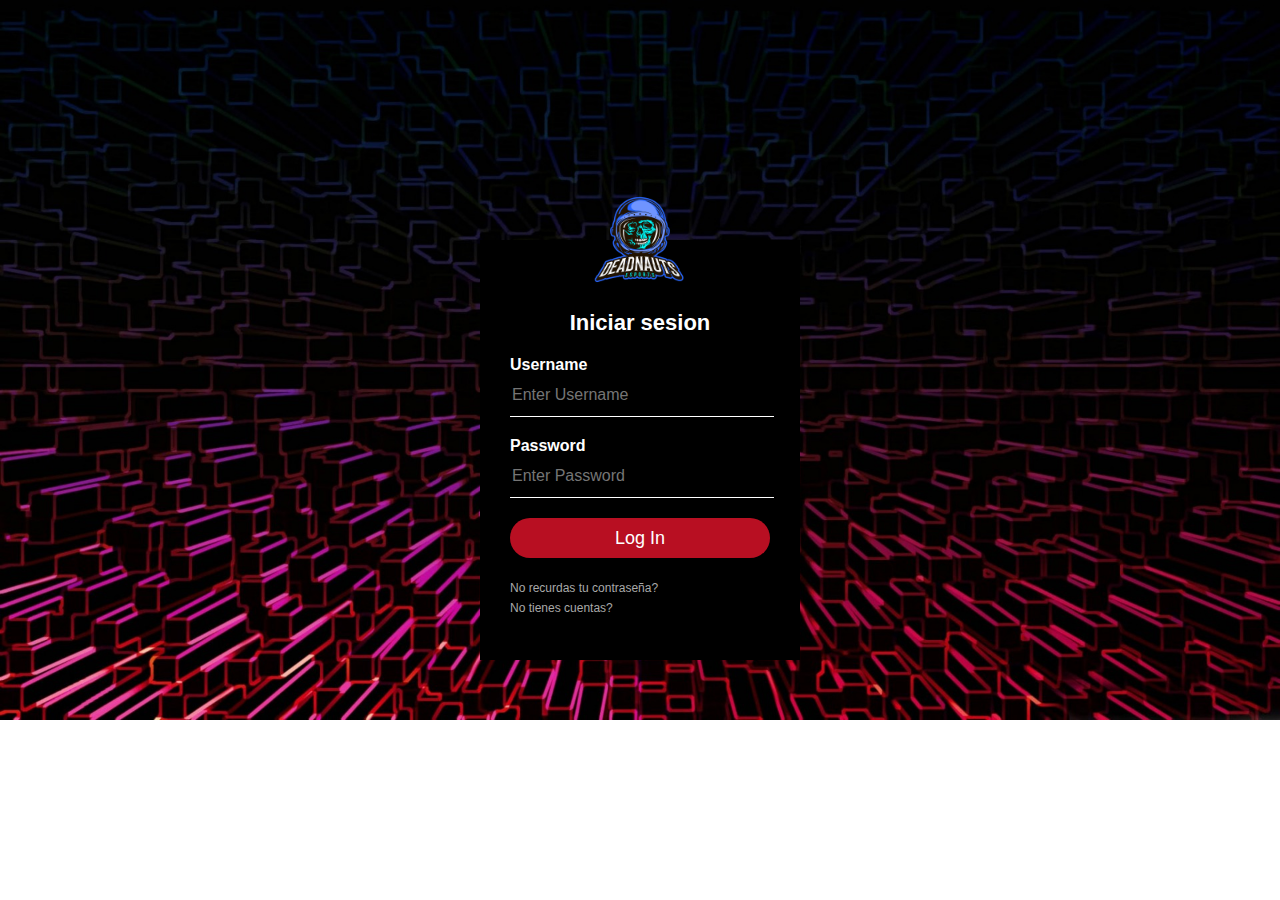
<file: web/index.html>
<!DOCTYPE html>
<html>
    <head>
        <meta charset="utf-8">
        <title>TODO GAMER</title>
        <link rel="stylesheet" href="login.css">
    </head>
    <body>

        <div class="login-box">
            <img src="logo.png" class="avatar" alt="Avatar Image">
            <h1>Iniciar sesion</h1>
            <form action="menuGamers.jsp">
                <!-- USERNAME INPUT -->
                <label for="username">Username</label>
                <input type="text" id="username" placeholder="Enter Username">
                <!-- PASSWORD INPUT -->
                <label for="password">Password</label>
                <input type="password" id="password" placeholder="Enter Password">
                <input type="submit" value="Log In">
                <a href="#">No recurdas tu contraseña?</a><br>
                <a href="#">No tienes cuentas?</a>
            </form>
        </div>
    </body>
</html>
</file>
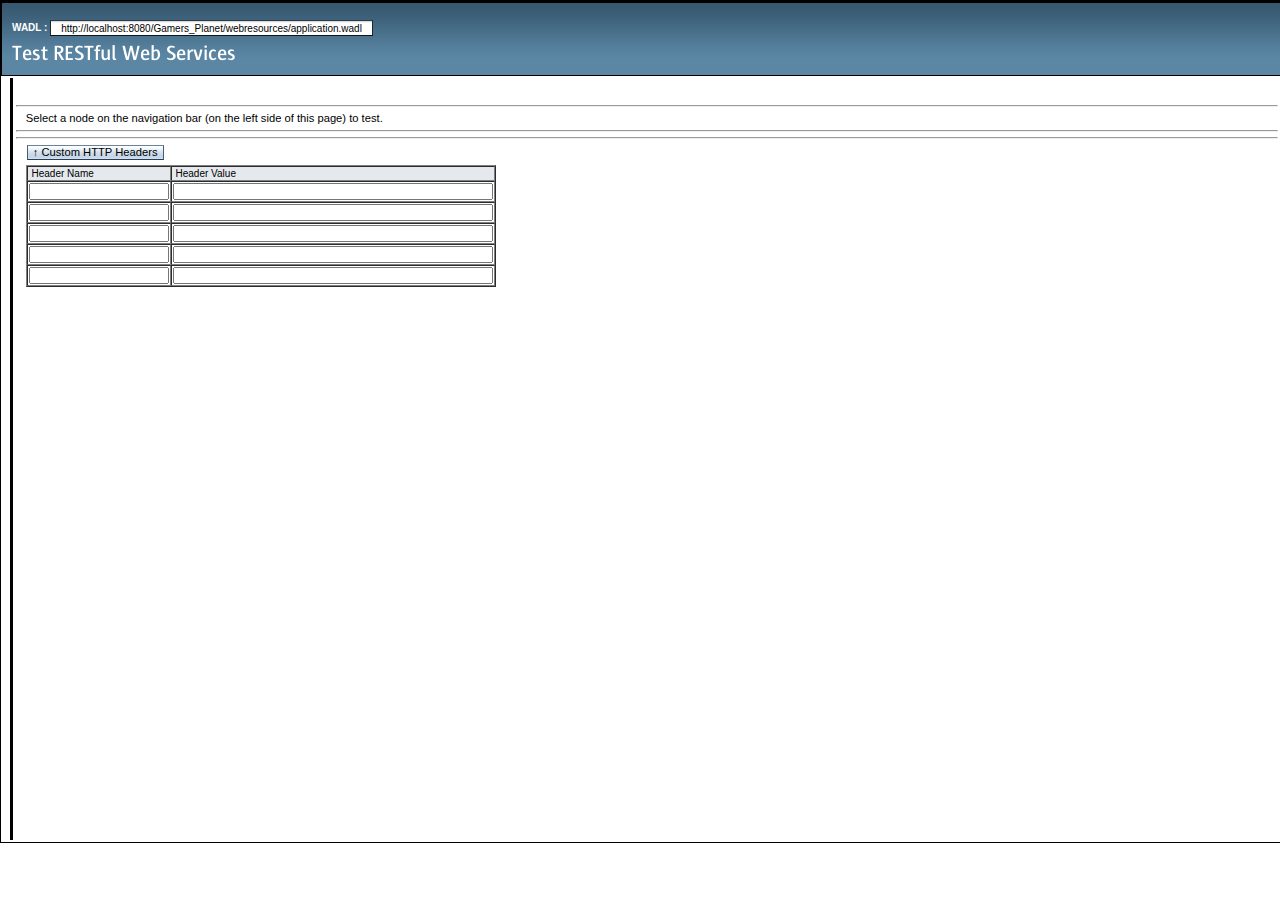
<file: web/test-resbeans.html>
<?xml version="1.0" encoding="UTF-8"?>
<!DOCTYPE html PUBLIC "-//W3C//DTD XHTML 1.0 Transitional//EN"
"http://www.w3.org/TR/xhtml1/DTD/xhtml1-transitional.dtd">

<html xmlns="http://www.w3.org/1999/xhtml">
    <head>
        <title>Test RESTful Web Services</title>
        <meta http-equiv="Content-Type" content="text/html; charset=UTF-8" />
        <link rel="stylesheet" href="test-resbeans.css" type="text/css"/>
        <link rel="stylesheet" href="css_master-all.css" type="text/css"/>
        <script type="text/javascript">
            //___ BASE_URL ___ will get replaced by the base url of application
            //whose resource beans needs to be tested For eg:- http://localhost:8080/SimpleServlet/
            var baseURL = "http://localhost:8080/Gamers_Planet/||/webresources";
        </script>
        <script type="text/javascript" src="test-resbeans.js"></script>
    </head>
    <body>
        <div class="outerBorder">
            <div class="header">
                <div id="subheader" class="subheader"></div> <!-- sub-header -->
                <div class="banner"><img src="./images/pname.png" alt="Test RESTful Web Services banner"/></div>
            </div> <!-- header -->
            <div id="main" class="main hide">
                <table style="width:100%;">
                    <tr>
                        <td id="leftSidebar" style="vertical-align:top;"></td>
                        <td class="seperator" style="vertical-align:top;"></td>
                        <td id="content" class="content" style="vertical-align:top;">
                            <div id="navigation" class="details"></div><hr/>
                            <div id="request">Select a node on the navigation bar (on the left side of this page) to test.</div><hr/>
                            <div id="testaction" class="ConMgn_sun4"></div>
                            <div id="testinput" class="ConMgn_sun4"></div>
                            <hr/>
                            <div id="req_headers" class="ConMgn_sun4">
                                <input id = "headers_btn" class="Btn1_sun4 Btn1Hov_sun4" type="button" name="" value="&uarr; Custom HTTP Headers" 
                                       onclick="toggleHeadersBlock('headers_block', 'headers_btn', 'Custom Request Headers');"/>
                                <div id = "headers_block" style="padding-top: 5px;">
                                    <table id="headers_tbl" cellspacing="0" border="1">
                                      <thead>
                                        <tr>
                                          <th style="font-size:10px;text-align: left; background-color: #E5E9ED;">&nbsp;Header Name</th>
                                          <th style="font-size:10px; text-align: left; background-color: #E5E9ED;">&nbsp;Header Value</th>
                                        </tr>
                                      </thead>
                                      <tbody>
                                        <tr>
                                            <td><input style="font-size:10px;" id="req_hdr_1" type="text" size="20"></input></td>
                                            <td><input style="font-size:10px;" id="req_hdr_val_1" type="text" size="50"></input></td>
                                        </tr>
                                        <tr>
                                            <td><input style="font-size:10px;" id="req_hdr_2" type="text" size="20" value=""></input></td>
                                            <td><input style="font-size:10px;" id="req_hdr_val_2" type="text" size="50" value=""></input></td>
                                        </tr>
                                        <tr>
                                            <td><input style="font-size:10px;" id="req_hdr_3" type="text" size="20" value=""></input></td>
                                            <td><input style="font-size:10px;" id="req_hdr_val_3" type="text" size="50" value=""></input></td>
                                        </tr>
                                        <tr>
                                            <td><input style="font-size:10px;" id="req_hdr_4" type="text" size="20" value=""></input></td>
                                            <td><input style="font-size:10px;" id="req_hdr_val_4" type="text" size="50" value=""></input></td>
                                        </tr>
                                        <tr>
                                            <td><input style="font-size:10px;" id="req_hdr_5" type="text" size="20" value=""></input></td>
                                            <td><input style="font-size:10px;" id="req_hdr_val_5" type="text" size="50" value=""></input></td>
                                        </tr>
                                      </tbody>
                                    </table>
                                </div>
                            </div>
                            <div class="ConMgn_sun4">
                                <table class="details">
                                    <tr><td><div id="result"></div></td></tr><tr><td style="height:10px;">&nbsp;</td></tr>
                                    <tr><td><div id="resultheaders" class="ml20"></div></td></tr><tr><td style="height:10px;">&nbsp;</td></tr>
                                </table>
                            </div>
                        </td>
                    </tr>
                </table>
            </div> <!-- main -->
        </div> <!-- outerborder -->
	<!--<script type="text/javascript">
            var rjsConfig = {
                    isDebug: true
            };
	</script>-->
        <script type="text/javascript">
            var ts = new TestSupport();
            ts.init();
            
            // global request headers section toggle function (hiding and opening headers table)
            function toggleHeadersBlock(id, buttonId, buttonText) {
              var o = toggleHeadersBlock.cache;
              var obj = document.getElementById(id);
              var tbdy = obj.getElementsByTagName('table')[0];
              if (obj) {
                if (!o) {
                  o = toggleHeadersBlock.cache = {
                    tbdy: tbdy
                  };
                }
                if (tbdy) {
                  ts.storeRequestHeaders();
                  obj.removeChild(o.tbdy);
                  document.getElementById(buttonId).value = '\u2193 '+buttonText;
                } else {
                  obj.appendChild(o.tbdy);
                  document.getElementById(buttonId).value = '\u2191 '+buttonText;
                }
              }
            }
            
            ts.restoreRequestHeaders();
            toggleHeadersBlock('headers_block', 'headers_btn', 'Custom Request Headers');
            document.getElementById("req_headers").style.visibility="hidden";
            
        </script>
    </body>
</html>
</file>
<file: web/login.css>
body {
 background: url(bg.jpg) no-repeat center top;/*Centra y repara para que no se repita*/
    -webkit-background-size: cover;/*Cubre toda la pantalla del navegador chrome y safari */
    -moz-background-size: cover;/*Cubre toda la pantalla del navegador firefox*/
    -o-background-size: cover;/*Cubre toda la pantalla del navegador opera*/
    background-size: cover;/*Cubre toda la pantalla del navegador*/
    font-family: sans-serif;
}

.login-box {
  width: 320px;
  height: 420px;
  background: #000;
  color: #fff;
  top: 50%;
  left: 50%;
  position: absolute;
  transform: translate(-50%, -50%);
  box-sizing: border-box;
  padding: 70px 30px;
}

.login-box .avatar {
  width: 100px;
  height: 100px;
  position: absolute;
  top: -50px;
  left: calc(50% - 50px);
}

.login-box h1 {
  margin: 0;
  padding: 0 0 20px;
  text-align: center;
  font-size: 22px;
}

.login-box label {
  margin: 0;
  padding: 0;
  font-weight: bold;
  display: block;
}

.login-box input {
  width: 100%;
  margin-bottom: 20px;
}

.login-box input[type="text"], .login-box input[type="password"] {
  border: none;
  border-bottom: 1px solid #fff;
  background: transparent;
  outline: none;
  height: 40px;
  color: #fff;
  font-size: 16px;
}

.login-box input[type="submit"] {
  border: none;
  outline: none;
  height: 40px;
  background: #b80f22;
  color: #fff;
  font-size: 18px;
  border-radius: 20px;
}

.login-box input[type="submit"]:hover {
  cursor: pointer;
  background: #ffc107;
  color: #000;
}

.login-box a {
  text-decoration: none;
  font-size: 12px;
  line-height: 20px;
  color: darkgrey;
}

.login-box a:hover {
  color: #fff;
}
</file>
<file: web/test-resbeans.css>
/*
DO NOT ALTER OR REMOVE COPYRIGHT NOTICES OR THIS HEADER.

Copyright (c) 2007, 2016 Oracle and/or its affiliates. All rights reserved.

Oracle and Java are registered trademarks of Oracle and/or its affiliates.
Other names may be trademarks of their respective owners.

The contents of this file are subject to the terms of either the GNU
General Public License Version 2 only ("GPL") or the Common
Development and Distribution License("CDDL") (collectively, the
"License"). You may not use this file except in compliance with the
License. You can obtain a copy of the License at
http://www.netbeans.org/cddl-gplv2.html
or nbbuild/licenses/CDDL-GPL-2-CP. See the License for the
specific language governing permissions and limitations under the
License.  When distributing the software, include this License Header
Notice in each file and include the License file at
nbbuild/licenses/CDDL-GPL-2-CP.  Oracle designates this
particular file as subject to the "Classpath" exception as provided
by Oracle in the GPL Version 2 section of the License file that
accompanied this code. If applicable, add the following below the
License Header, with the fields enclosed by brackets [] replaced by
your own identifying information:
"Portions Copyrighted [year] [name of copyright owner]"

If you wish your version of this file to be governed by only the CDDL
or only the GPL Version 2, indicate your decision by adding
"[Contributor] elects to include this software in this distribution
under the [CDDL or GPL Version 2] license." If you do not indicate a
single choice of license, a recipient has the option to distribute
your version of this file under either the CDDL, the GPL Version 2 or
to extend the choice of license to its licensees as provided above.
However, if you add GPL Version 2 code and therefore, elected the GPL
Version 2 license, then the option applies only if the new code is
made subject to such option by the copyright holder.

Contributor(s):
 */

body{
    /*font: 10pt Verdana, sans-serif;*/
    font-family: Arial,Helvetica,sans-serif;
    font-size: 12pt;
    color: navy;
}
.category{
    cursor: pointer;
    display: block;
}
.item{
    display: none;
    margin-left: 16px;
    color: #000000;
}

/*div#testinput*/ div#navigation, div#request {
    overflow: auto;
    /*width: 500px;*/
}

/*div#testinput {
    height: 20px;
}*/

.fxdHeight {
    height: 150px;
    overflow: auto;
}

div#navigation {
    height: 20px;
    margin-left:10px;
}

div#request {
    width: 520px;
    margin-left:10px;
}

.outerBorder {
    width: 100%;
    border: 1px solid #000000;
}

.header {
    height:30%;
    border: 1px solid #000000;
    background-image: url(images/masthead.png);
}

.banner {
    vertical-align:middle;
    padding: 10px;
}

.subheader {
    clear:both;
    height: 10px;
    color: #FFFFFF;
    font-size:10px;
    padding: 10px;
}

.subheader div {
    float:right;
}

.main {
    position: relative;
    width: 100%;
}

.content {
    margin: 0 0 0 0px;
    height: 760px;
    background-color: #FFFFFF;
    color: #000000;
    overflow: auto;
}

.seperator {
    background-color: #000000;
    width: 1px;
}

.details {
    /*margin: 0 0 0 20px;*/
    width: 100%;
}

.leftSidebar {
    float: left;
    height: 760px;
    font-size: 10px;
    background-color: #FFFFFF;
    color: #000000;
    overflow: auto;
}       

.tableheader {
    background-color: #54809D;
    color: #FFFFFF;
}

.col
{
    width: 21%;
    float: left;
    margin-top: 0px;
}

.resultHeader
{
    background-color: #164A78;
    color: #FF9933;
    font-family: Arial, Verdana, Helvetica;
    font-size: 11px;
}

.results
{
    width: 720px;
    margin-left: 0%;
    border: 1px solid #e0e7ec;
    font-family: verdana, arial;
    background-color: #ffffff;
    cellpadding: 10px;
    font-size:12px;
}

.stext
{
    color: #000000;
}

a.tab {
  background-image: url(images/tbuns.png);
  border: 1px solid #000000;
  border-color: #000000 #000000 #ffffff #000000;
  text-decoration: none;
  z-index: 100;
  position: relative;
  top: 2px;
}

a.tab, a.tab:visited {
  color: #8060b0;
}

a.tab:hover {
  background-color: #a080d0;
  border-color: #c0a0f0 #8060b0 #8060b0 #c0a0f0;
  color: #ffe0ff;
}

a.tab.activeTab, a.tab.activeTab:hover, a.tab.activeTab:visited {
  background-image: url(images/tbsel.png);
  border-color: #000000 #000000 #ffffff #000000;
  color: #ffe0ff;
}

a.tab.activeTab {
  padding-bottom: 1px;
  z-index: 102;
}

.menu
{
    margin-top: 0px;
}

div.tabMain {
  z-index: 101;
  /*padding: 0.5em;*/
  border-style: solid;
  border-width: 1px;
  border-color: #80929B;
  /*width: 540px;*/
  width: 100%;
  height: 300px;
}

.frame {
  z-index: 101;
  /*padding: 0.5em;*/
  border-style: solid;
  border-width: 1px;
  border-color: #80929B;
  /*width: 540px;*/
  width: 100%;
  height: 300px;
  overflow: hidden;
}

div.tabMain {
  background-color: #ffffff;
  position: relative;
}

/*.frame
{
    background-color: #FFFFFF;
    border: 8px solid #000000;
    border-color: #9070c0;
    position: absolute;
    margin-left: -9px;
    margin-top: -6px;
}*/

div.button {
  background-image: url(images/pbena.png);
  background-repeat:  repeat-x;
  color: #000000;
  border: 1px solid #000000;
  text-decoration: none;
  width: 50px;
  text-align: center;
}

div.button:hover {
  background-image: url(images/pbmou.png);
}

div.button:visited {
  background-image: url(images/pbsel.png);
  color: #ffffff;
}

div#tableContent, div#headerInfo, div#structureInfo, div#rawContent, div#monitorContent{
    background-color: #ffffff;
    height: 300px;
    overflow: auto;
}

.item1, .item2
{
   font-size: 12px;
   margin-top: -16px;
}

.item1
{
   margin-left: 50px;
}

.item2 {
    margin-left: 45px;
}

.font10
{
    font-size: 10px;
}

.ml20
{
    margin-left:20px;
}

.nodisp
{
    display: none;
}

.hide
{
    visibility: hidden;
}

.wht 
{
   color: #FFFFFF
}

.bld
{
   font-weight: bold
}
</file>
<file: web/css_master-all.css>
/*
 * DO NOT ALTER OR REMOVE COPYRIGHT NOTICES OR THIS HEADER.
 *
 * Copyright (c) 2008, 2016 Oracle and/or its affiliates. All rights reserved.
 *
 * Oracle and Java are registered trademarks of Oracle and/or its affiliates.
 * Other names may be trademarks of their respective owners.
 *
 * The contents of this file are subject to the terms of either the GNU
 * General Public License Version 2 only ("GPL") or the Common
 * Development and Distribution License("CDDL") (collectively, the
 * "License"). You may not use this file except in compliance with the
 * License. You can obtain a copy of the License at
 * http://www.netbeans.org/cddl-gplv2.html
 * or nbbuild/licenses/CDDL-GPL-2-CP. See the License for the
 * specific language governing permissions and limitations under the
 * License.  When distributing the software, include this License Header
 * Notice in each file and include the License file at
 * nbbuild/licenses/CDDL-GPL-2-CP.  Oracle designates this
 * particular file as subject to the "Classpath" exception as provided
 * by Oracle in the GPL Version 2 section of the License file that
 * accompanied this code. If applicable, add the following below the
 * License Header, with the fields enclosed by brackets [] replaced by
 * your own identifying information:
 * "Portions Copyrighted [year] [name of copyright owner]"
 *
 * If you wish your version of this file to be governed by only the CDDL
 * or only the GPL Version 2, indicate your decision by adding
 * "[Contributor] elects to include this software in this distribution
 * under the [CDDL or GPL Version 2] license." If you do not indicate a
 * single choice of license, a recipient has the option to distribute
 * your version of this file under either the CDDL, the GPL Version 2 or
 * to extend the choice of license to its licensees as provided above.
 * However, if you add GPL Version 2 code and therefore, elected the GPL
 * Version 2 license, then the option applies only if the new code is
 * made subject to such option by the copyright holder.
 *
 * Contributor(s):
 */
/* CSS Document */

body {
	margin:0;
}
.form_sun4 {
	margin:0;
}
.hidden_sun4 {
	display:none;
}

.clear_sun4 {
	clear:both;
}
.float_sun4 {
	float:left;
}

.ConMgn_sun4 {
	margin:0px 10px;
}
/*---*/
/* SKIP NAVIGATION LINK */
.SkpWht_sun4, .SkpMedGry1_sun4 {
	height:0px;
}
/*---*/
/* ADDREMOVE [originalName: ADD-REMOVE-IDIOM]*/
.AddRmvBtnTbl_sun4 .Btn1_sun4, .AddRmvBtnTbl_sun4 .Btn1Hov_sun4, .AddRmvBtnTbl_sun4 .Btn1Dis_sun4,
.AddRmvBtnTbl_sun4 .Btn2_sun4, .AddRmvBtnTbl_sun4 .Btn2Hov_sun4, .AddRmvBtnTbl_sun4 .Btn2Dis_sun4 {
	width:100%;
	margin:0px;
}
.AddRmvVrtDiv_sun4 .Btn1_sun4, .AddRmvVrtDiv_sun4 .Btn1Hov_sun4, .AddRmvVrtDiv_sun4 .Btn1Dis_sun4,
.AddRmvVrtDiv_sun4 .Btn2_sun4, .AddRmvVrtDiv_sun4 .Btn2Hov_sun4, .AddRmvVrtDiv_sun4 .Btn2Dis_sun4 {
	width:9em;
	margin:0px;
}
.AddRmvBtnTbl_sun4 {
	margin-top:1.6em;
}
.AddRmvVrtFst_sun4 {
	margin:5px 0px 10px 5px;
	float:left;
}
.AddRmvVrtWin_sun4 {
	margin:5px 0px 10px 5px;
	float:left;
}
.AddRmvVrtBwn_sun4 {
	margin:5px 0px 10px 10px;
	float:left;
}
.AddRmvHrzWin_sun4 {
	margin-top:3px;
	min-width:100px;
}
.AddRmvHrzBwn_sun4 {
	margin-top:8px;
	min-width:100px;
}
.AddRmvHrzDiv_sun4 {
	margin:5px 7px 10px 0px;
}
.AddRmvVrtDiv_sun4 {
	clear:left;
}
.AddRmvHrzLst_sun4 {
	clear:both;
}
.AddRmvVrtBtn_sun4 {
	width:120px;
}
.AddRmvLbl_sun4 {
	margin-left: 0px;
}
.AddRmvLbl2_sun4 {
	padding-left: 5px;
	display: block;
}
.AddRmvLbl2ReadOnly_sun4 {
	padding-left: 0px;
}
.AddRmvLbl2_sun4, .AddRmvLbl2ReadOnly_sun4 {
	height: 1.6em;
}
/*---*/

/* BREADCRUMBS */
.BcmWhtDiv_sun4 {
	margin:10px 10px 0px 10px;
        padding: 0px;  /* must nullify BcmGryDiv.padding */
}
.BcmGryDiv_sun4 {
	padding:13px 10px 10px 10px;
        margin: 0px;  /* must nullify BcmWhtDiv.margin */
}
.BcmSep_sun4 {
	margin:0px 5px;
}
/*---*/

/* CHECKBOXES AND RADIO BUTTONS */
.RbSpn_sun4 input, .RbSpnDis_sun4 input {
	vertical-align: -1px;
}
.CbSpn_sun4 input, .CbSpnDis_sun4 input {
	vertical-align: -1px;
}

.CbReadOnly_sun4, .RbReadOnly_sun4 {
        opacity:.45;  -moz-opacity: 0.45;
}

.CbDis_sun4, .RbDis_sun4 {
        opacity:.40;  -moz-opacity: 0.4;    
}
.RbLbl_sun4, .RbLblDis_sun4 {
	vertical-align: 1px;
}
.CbLbl_sun4, .CbLblDis_sun4 {
	vertical-align: 4px;
}
.RbImg_sun4, .RbImgDis_sun4 {
	vertical-align: -5px
}
.CbImg_sun4, .CbImgDis_sun4 {
	vertical-align: -3px
}
.CbGrp_sun4 td, .RbGrp_sun4 td {
	text-align: left;
}
.CbGrp_sun4 label, .RbGrp_sun4 label {
	vertical-align: 6px;
}

/* DnD styles */

.dojoDndItem { 
	padding:3px; 
}

.dndOuterSpan_sun4 {
    position: relative;
}

.dndContainer_sun4 {
    position:relative; 
    top:0px; 
    right:0px; 
    bottom:0px; 
    left:0px;
}
/* HORIZONTAL AND VERTICAL CHECKBOX GROUP AND RADIO BUTTON GROUP */
.RBGRPVert_sun4, .RBGRPHoriz_sun4, .CBGRPVert_sun4, .CBGRPHoriz_sun4 {
    padding:0;
}
.RBGRPVert_sun4 ul, .RBGRPHoriz_sun4 ul, .CBGRPVert_sun4 ul, .CBGRPHoriz_sun4 ul {
    clear:left;
    float:left;
    list-style:none;
    margin:0;
    padding:0;
    text-align:left;
}
.RBGRPClear_sun4, .CBGRPClear_sun4  {
    clear:both;
}
.RBGRPCaption_sun4, .CBGRPCaption_sun4 {
    vertical-align:top;
}
.RBGRPHoriz_sun4 ul li, .CBGRPHoriz_sun4 ul li {
    float:left;
    margin:0 10px 0 0;
}

/*---*/

/* EDITABLE LIST */
/* [check overwrite classes on ie.css] */
.EdtLstTbl_sun4 .EdtLstAddLblTd_sun4 {
	padding:2px 10px 0px 0px;
}
.EdtLstTbl_sun4 .EdtLstRmvLblTd_sun4 {
	padding:6px 10px 0px 0px;
	vertical-align:top;
}
.EdtLstTbl_sun4 .EdtLstAddTxtTd_sun4 {
	padding:2px 14px 0px 0px;
	vertical-align:top;
	margin-top: 3px;
}
.EdtLstTbl_sun4 .EdtLstRmvLstTd_sun4 {
	padding:2px 10px 1px 0px;
	vertical-align:top;
}
.EdtLstTbl_sun4 .EdtLstRmvLstTd_sun4 .Lst_sun4,
.EdtLstTbl_sun4 .EdtLstRmvLstTd_sun4 .LstDis_sun4 {
	margin-bottom: 3px;
}
.EdtLstTbl_sun4 .EdtLstAddTxtTd_sun4 .TxtFld_sun4,
.EdtLstTbl_sun4 .EdtLstAddTxtTd_sun4 .TxtFldDis_sun4 {
	height: 1.3em;
}
.EdtLstTbl_sun4 .EdtLstAddBtnTd_sun4 {
	padding:2px 10px 0px 0px;
	vertical-align:top;
	width:100px;
}
.EdtLstTbl_sun4 .EdtLstRmvBtnTd_sun4 {
	padding:2px 10px 1px 0px;
	vertical-align:top;
	width:100px;
}
.EdtLstTbl_sun4 .EdtLstBtnWin_sun4 {
	margin-top:3px;
}
.EdtLstTbl_sun4 .EdtLstBtnBwn_sun4 {
	margin-top:9px;
}
.EdtLstTbl_sun4 .TxtFld_sun4, .EdtLstTbl_sun4 .TxtFldDis_sun4,
.EdtLstTbl_sun4 .Btn1_sun4, .EdtLstTbl_sun4 .Btn1Hov_sun4, .EdtLstTbl_sun4 .Btn1Dis_sun4,
.EdtLstTbl_sun4 .Btn2_sun4, .EdtLstTbl_sun4 .Btn2Hov_sun4, .EdtLstTbl_sun4 .Btn2Dis_sun4 {
	width:100%;
	margin:0px;
}
/*---*/

/* BUTTONS */
.Btn1_sun4, .Btn1Hov_sun4, .Btn1Mni_sun4, .Btn1MniHov_sun4, .Btn2_sun4, .Btn2Hov_sun4, .Btn2Mni_sun4, .Btn2MniHov_sun4, .Btn1Dis_sun4, .Btn2Dis_sun4, .Btn1MniDis_sun4, .Btn2MniDis_sun4 {
	border-style:solid;
	border-width:1px;
}
.Btn1_sun4, .Btn1Hov_sun4, .Btn1Mni_sun4, .Btn1MniHov_sun4, .Btn2Mni_sun4, .Btn2MniHov_sun4, .Btn2_sun4, .Btn2Hov_sun4 {
	background-repeat:repeat-x;
	background-position:center center;
}
.Btn1_sun4, .Btn1Hov_sun4, .Btn1Dis_sun4, .Btn1Mni_sun4, .Btn1MniHov_sun4, .Btn1MniDis_sun4, .Btn2_sun4, .Btn2Hov_sun4, .Btn2Dis_sun4, .Btn2Mni_sun4, .Btn2MniHov_sun4, .Btn2MniDis_sun4 {
	padding:0 5px 1px 5px;
	margin:0 2px 0 1px;
}

/* for arrays where buttons need to be of equal width */
.BtnTbl_sun4 .Btn1_sun4, .BtnTbl_sun4 .Btn1Hov_sun4, .BtnTbl_sun4 .Btn1Dis_sun4, .BtnTbl_sun4 .Btn2_sun4, .BtnTbl_sun4 .Btn2Hov_sun4, .BtnTbl_sun4 .Btn2Dis_sun4 {
	width:100%;
	margin:0px
}
.BtnAryDiv_sun4 {
	margin:5px 8px;
}
/*revised borders for masthead  */
.MstDiv_sun4 .Btn1_sun4, .MstDiv_sun4 .Btn1Mni_sun4, .MstDiv_sun4 .Btn1Hov_sun4, .MstDiv_sun4 .Btn1MniHov_sun4, .MstDiv_sun4 .Btn2_sun4, .MstDiv_sun4 .Btn2Mni_sun4, .MstDiv_sun4 .Btn2Hov_sun4, .MstDiv_sun4 .Btn2MniHov_sun4 {
	border-width:0;
	vertical-align:middle;
	margin:0;
	padding-bottom:1px;
}
.mastheadButton_4_sun4 a:link, .mastheadButton_4_sun4 a:visited, .mastheadButton_4_sun4 a:hover {
	padding:1px 7px 1px 9px;
}
.mastheadButton_4_sun4 {
	display:inline;
	border-style:solid;
	border-top-width:1px;
	border-right-width:0;
	border-bottom-width:1px;
	border-left-width:0;
	margin:0;
	padding:0 1px 2px 1px;
	text-align:center;
}
/*---*/

/* FILE CHOOSER */
/* [check overwrite classes on ie.css] */
.ChoNavBtnGrpDiv_sun4 {
	float: left;
	margin-top: 5px;
	margin-bottom: 5px;
}
.ChoImgBtn_sun4 {
	padding-right: 6px;
}
.ChoSortByDiv_sun4 {
	margin-top: 5px;
	margin-bottom: 11px;
	float: right;
}
.ChoFltHlpDiv_sun4 {
	float: left;
	margin-bottom: 5px;
	margin-left: 7em;
}
.ChoSortByDiv_sun4 .LblLev2Txt_sun4 {
	padding-right: 35px;
}
.ChoMultiHlpDiv_sun4 {
	float: left;
	margin-top: 0px;
	margin-bottom: 0px;
}
.ChoLev2Div_sun4 {
	float: left;
	width: 7em;
}
.ChoLookinDiv_sun4 {
	float: left;
	margin-top: 2px;
	margin-bottom: 2px;
}
.ChoFltDiv_sun4 {
	float: left;
	margin-top: 2px;
	margin-bottom: 2px;
}
.ChoSelFileDiv_sun4 {
	float: left;
	margin-top: 8px;
	margin-bottom: 7px;
}
.ChoSelFileLev2Div_sun4 {
	float: left;
	width: 8.7em;
}
.ChoSrvDiv_sun4 {
	float: left;
	margin-top: 10px;
	margin-bottom: 2px;
}
.ChoFltDiv_sun4 .TxtFld_sun4, .ChoLookinDiv_sun4 .TxtFld_sun4, .ChoSelFileDiv_sun4 .TxtFld_sun4, .ChoSrvDiv_sun4 .ChoSrvTxt_sun4, .ChoFltHlpDiv_sun4 .inlineFieldHelp_sun4 {
	margin-left: 10px;
}
.ChoLookinDiv_sun4 .TxtFld_sun4, .ChoSelFileDiv_sun4 .TxtFld_sun4 {
	width: 32em;
}
.ChoFltHlpDiv_sun4 .inlineFieldHelp_sun4 {
	padding-top: 4px;
}
.ChoLstHdr_sun4 {
	margin-bottom: 0px;
	height: 1.6em;
	line-height: 1.6em;
}
.ChoLstHdr_sun4 .ChoNameHdr_sun4 {
	height: 1.6em;
	padding-left: 5px;
	width: 56%;
	float: left;
}
.ChoLstHdr_sun4 .ChoSizeHdr_sun4 {
	height: 1.6em;
	padding-left: 5px;
	width: 16%;
	float: left;
}
.ChoLstHdr_sun4 .ChoDateTimeHdr_sun4 {
	height: 1.6em;
	padding-left: 5px;
	float: left;
}
.ChoLstDiv_sun4 .LstMno_sun4 {
	margin-bottom: 0;
}
/*---*/

/* HELP WINDOW */
.HlpStpTab_sun4 {
	margin:0px 0px 5px 0px;
}
.HlpTtlDiv_sun4 {
	margin:15px 0px 0px 10px;
}
.HlpSchDiv_sun4, .HlpIdxDiv_sun4 {
	margin:5px 5px 5px 10px;
}
.HlpRltDiv_sun4 {
	margin-top:6px;
}
body.HlpBdy_sun4 {
	border-left-style:solid;
	border-left-width:1px;
	padding:10px;
}
body.HlpBdy_sun4 h1 {
	margin-bottom:-3px;
}
body.HlpBdy_sun4 h2, body.HlpBdy_sun4 h3, body.HlpBdy_sun4 h4, body.HlpBdy_sun4 h5, H6 {
	margin-bottom:-5px;
}
.HlpBtnDiv_sun4 {
	padding:7px 10px 1px 0;
	vertical-align:middle;
}
/*---*/

/* PAGEALERT [originalName: FULL ALERTS]*/
.FulAlrtHdrDiv_sun4 {
	margin:7px 10px 5px 37px;
}
.FulAlrtMsgDiv_sun4 {
	margin:5px 10px 0px 37px;
}
.FulAlrtFrmDiv_sun4 {
	margin:10px 10px 5px 37px;
}


/*---*/
/* INLINE ALERT */
.inlineAlert_4_sun4 {
	margin:0 20px 0 20px;
	text-align:center;
}
.inlineAlert_4_sun4 table {
	display: inline;	
}
.inlineAlert_4_sun4 .topLeftCorner_sun4, .inlineAlert_4_sun4 .topRightCorner_sun4, .inlineAlert_4_sun4 .bottomLeftCorner_sun4, .inlineAlert_4_sun4 .bottomRightCorner_sun4 {
	width:8px;
	height:8px;
}
.inlineAlert_4_sun4 .topMiddle_sun4 {
	height:8px;
}
.inlineAlert_4_sun4 .leftMiddle_sun4 {
	width:7px;
	vertical-align:top;
	border-left-style:solid;
	border-left-width:1px;
} 
.inlineAlert_4_sun4 .middle_sun4 {
	padding:0 13px;
}
.inlineAlert_4_sun4 .middle_sun4 .header_sun4{
	vertical-align:middle;
	text-align:center;
}
.inlineAlert_4_sun4 .middle_sun4 .header_sun4 img{
	vertical-align:middle;
	padding:0 4px 0 0;
}
.inlineAlert_4_sun4 .middle_sun4  .header_sun4 .label_sun4{
	vertical-align:middle;
}
.inlineAlert_4_sun4 .middle_sun4 .details_sun4 {
	margin:7px 0 0 0;
	vertical-align:middle;
	text-align:center;
}
.inlineAlert_4_sun4 .middle_sun4 .details_sun4 img{
	padding:0 1px 0 10px;
}
.inlineAlert_4_sun4 .rightMiddle_sun4 {
	width:7px;
	vertical-align:top;
	border-right-style:solid;
	border-right-width:1px;
}
.inlineAlert_4_sun4 .bottomMiddle_sun4 {
	height:7px;
	border-bottom-style:solid;
	border-bottom-width:1px;
}
/*---*/
/* LEFT PANE HELP */
.LftHlpHlp_sun4 {
	position:absolute;
	top:0px;
	right:70%;
	bottom:34px;
	left:0px;
	overflow:auto;
}
.LftHlpBdy_sun4 {
	position:absolute;
	top:0px;
	bottom:34px;
	left:30%;
	right:0px;
	overflow:auto;
	border-left:1px solid;
}
.LftHlpDiv_sun4 {
	margin:15px 10px 5px;
}
.LftHlpBtm_sun4 {
	position:absolute;
	bottom:0px;
	border-top:1px solid;
	padding:0 13px 0 30%;
	height:33px;
}
.LftHlpBtnBtm_sun4 {
	float:right;
	margin: 7px 0 8px;
	padding: 0 0 0 13px;
	text-align:right;
}
/*---*/
/* LISTS */
.Lst_sun4, .LstDis_sun4, .LstMno_sun4, .LstMnoDis_sun4 {
	border-width:1px;
	border-style:solid;
}
.LstAln_sun4 {
	vertical-align:top;
	padding-right:5px;
} 
/*---*/
/* HELPINLINE [originalName: INLINE HELP]*/
.inlineFieldHelp_sun4 {
	padding:2px 0 0 0;
}
/*---*/

/* PROPERTY SHEET */
.LblRqdDiv_sun4 {
	line-height:1.0em;
}
.ConFldSetDiv_sun4 {
	margin:7px 10px 0px;
}
.ConFldSetLgdDiv_sun4 {
	margin-bottom:10px;
	line-height:1.1em;
}
.ConSubSecDiv_sun4 {
	padding:0px 10px 5px 0px;
}
.ConTblCl1Div_sun4 {
	margin:8px 6px 0px 15px;
}
.ConTblCl2Div_sun4 {
	margin:8px 6px 0px 0px;
	padding:1px 0 0 0;
}
.ConEmbTblCl1Div_sun4 {
	margin:6px 10px 0px 30px;
}
.ConEmbTblCl2Div_sun4 {
	margin:3px 10px 0px 0px;
}
.ConJmpScnDiv_sun4 {
	margin:17px 10px 0px 0;
}
.ConJmpLnkDiv_sun4 {
	margin:0 25px 0 10px;
}
.ConRqdDiv_sun4 {
	text-align:right;
	margin:5px 10px 5px 0px;
}
.ConJmpTopDiv_sun4 {
	line-height:.7em;
	margin:15px 10px 10px 10px;
}
.ConEmbTblCl1Div_sun4 input[type=checkbox], .ConEmbTblCl1Div_sun4 input[type=radio] {
	margin-left:-5px;
	vertical-align:middle;
}
div.ConTblCl2Div_sun4 input, div.ConTblCl2Div_sun4 select {
	vertical-align:middle;
} 
div.ConTblCl2Div_sun4 .CbSpn_sun4 input[type=checkbox] {
	 margin-top:-8px;
}
.ConFldSetLgdDiv_sun4 {
	margin-bottom:10px;
}
.ConSubSecTtlTxt_sun4 {
	margin:15px 0px 0px 15px;
}
/*---*/
/* CONTENTPAGETITLE [originalName: PAGE TITLE]*/
.TtlTxtDiv_sun4 {
	margin:12px 0px 0px 10px;
} 
.TtlTxtDiv_sun4 img {
	vertical-align:text-bottom;
	margin-right:5px;
} 
.TtlTxt_sun4 {
	margin:0px;
}

.TtlActDiv_sun4, .TtlVewDiv_sun4  {
	margin:8px 10px 0px 10px;
}
.TtlHlpDiv_sun4 {
	margin:5px 10px 0px 10px;
}
.TtlBtnDiv_sun4 {
	margin:0px 8px 0px 10px;
}
.TtlBtnBtmDiv_sun4 {
	padding:10px 8px 0px 10px;
}
/*---*/

/* SCHEDULER [originalName: DATE AND TIME]*/
.DatCalDiv_sun4 {
	border-right-width:1px;
	border-right-style:solid;
	border-bottom-width:1px;
	border-bottom-style:solid;
	border-left-width:1px;
	border-left-style:solid;
	text-align:center;
	padding:2px 0 0 0;
	clear:both;
}
.DatCalDiv_sun4 .DatSelDiv_sun4 {
	float:left;
	clear:right;
}
.DatCalDiv_sun4 .DatCalLeft_sun4 {
	float:left;
	clear:none;
}

.DatCalDiv_sun4 .DatCalLeft_sun4 img {
	vertical-align:middle;
}
.DatCalDiv_sun4 .DatCalLeft_sun4 select {
	margin:2px 1px 2px 2px;
	vertical-align:top;
}

.DatCalDiv_sun4 .DatCalRight_sun4 {
	float:right;
	clear:right;
}
.DatCalDiv_sun4 .DatCalRight_sun4 select {
	margin:2px 1px 2px 0;
	vertical-align:top;
}

.DatCalDiv_sun4 .DatCalDiv_sun4 {
	border:0;
	padding:0;
	margin:0 2px 2px 3px;
}
.DatCalDiv_sun4 .DatCalDiv_sun4 table, .DatCalTbl_sun4 {
	border-collapse:collapse;
}
a.DatLnk_sun4:link, a.DatLnk_sun4:visited, a.DatLnk_sun4:hover, a.DatBldLnk_sun4:link, a.DatBldLnk_sun4:visited, a.DatCurLnk_sun4:link, a.DatCurLnk_sun4:visited,
a.DatCurLnk_sun4:hover, a.DatOthLnk_sun4:link, a.DatOthLnk_sun4:visited, a.DatOthLnk_sun4:hover, a.DatOthBldLnk_sun4:link, a.DatOthBldLnk_sun4:visited,
.DatCalTbl_sun4 td, .DatCalTbl_sun4 th {
	border-style:solid;
	border-width:1px;
}
a.DatLnk_sun4:link, a.DatLnk_sun4:visited {
	display:block;
	padding:5px 0px 3px;
}
a.DatBldLnk_sun4:link, a.DatBldLnk_sun4:visited {
	display:block;
	padding:5px 0px 3px;
}
a.DatCurLnk_sun4:link, a.DatCurLnk_sun4:visited {
	display:block;
	padding:5px 0px 3px;
}
a.DatOthLnk_sun4:link, a.DatOthLnk_sun4:visited {
	display:block;
	padding:5px 0px 3px;
}
a.DatOthBldLnk_sun4:link, a.DatOthBldLnk_sun4:visited {
	display:block;
	padding:5px 0px 3px;
}
.DateSelContainer_sun4 {
	border-top-style:solid;
	border-left-style:solid;
	border-right-style:solid;
	border-top-width:1px;
	border-left-width:1px;
	border-right-width:1px;
}
.DatSelTopMiddle_sun4 {
	border-top-width:1px;
	border-top-style:solid;
	height:4px;
}
.DatSelContent_sun4 {
	border-right-width:1px;
	border-right-style:solid;
	border-left-width:1px;
	border-left-style:solid;
	padding:0 0 6px 8px;
	line-height:.9em;
}
.DatSelDiv_sun4 {
	text-align:left;
	padding:0 1px
}
.DatSelDiv_sun4 span {
	/* no attributes specified */
}
.DatSelDiv_sun4 input {
	padding-top:1px;
}
.DatDayHdrTxt_sun4 {
	display:block;
	padding:2px 0px;
}
.DatCalTbl_sun4 td, .DatCalTbl_sun4 th {
	width:29px;
}
.DatFieldTable_sun4 td {
	padding:1px 0;
}
/*---*/
/*CALENDAR */
.CalPopDiv_sun4 {
	padding:0 4px 0 0;
	display:block;
	position:relative;
	float:left;
	top:0;
	left:0;
}
.CalPopDiv_sun4 .DatCalDiv_sun4 {
	position:relative;
	top: -3px;	
	padding:0 0 0 0;
	margin-bottom:0;
}
.CalPopShdDiv_sun4 {
	display:none;
	position:absolute;
	z-index:1000;
	margin:-9px 0 0 -22px;
	width:20em;
        left:5px;
        top:24px;
}
.CalPopShd2Div_sun4 {
}
.CalPopDiv_sun4 .DatSelContent_sun4 {
	border-right-width:1px;
	border-right-style:solid;
	border-left-width:1px;
	border-left-style:solid;
	position:relative;
	float:left;
	top: -3px;
	left:0;
	padding:0 0 3px 0;
}
.CalPopDiv_sun4 .DatCalTbl_sun4 {
	border-left-style:solid;
	border-left-width:1px;
	border-right-style:solid;
	border-right-width:1px;
}
.CalPopDiv_sun4 .DatCalTbl_sun4 th {
	border-bottom-style:solid;
	border-bottom-width:1px;
	border-left:none;
	border-right:none;
	border-top-style:solid;
	border-top-width:1px;
}
.CalPopDiv_sun4 .DatCalTbl_sun4 td.CalPopFtr_sun4, .CalPopDiv_sun4 .CalPopFtr_sun4Div_sun4 {
	border:0;
}
.CalPopDiv_sun4  a.DatCurLnk_sun4:link, .CalPopDiv_sun4 a.DatCurLnk_sun4:visited,.CalPopDiv_sun4  a.DatLnk_sun4:link,.CalPopDiv_sun4 a.DatLnk_sun4:visited,.CalPopDiv_sun4 a.DatBldLnk_sun4:link,.CalPopDiv_sun4 a.DatBldLnk_sun4:visited,
.CalPopDiv_sun4 a.DatOthLnk_sun4:link,.CalPopDiv_sun4 a.DatOthLnk_sun4:visited,.CalPopDiv_sun4 a.DatOthBldLnk_sun4:link,.CalPopDiv_sun4 a.DatOthBldLnk_sun4:visited {
	display:block;
	padding:2px 0px 2px;
}
.CalPopDiv_sun4 .DatSelDiv_sun4 {
	margin:0 0 5px 0;
	text-align:left;
	padding: 2px 1px 0 0;
}
.CalPopDiv_sun4 .DatDayHdrTxt_sun4 {
	display:block;
	padding:2px 0px;
}
.CalPopDiv_sun4 .DatCalTbl_sun4 {
	border-collapse:collapse;
}
.CalPopDiv_sun4 .DatCalTbl_sun4 td, .CalPopDiv_sun4 .DatCalTbl_sun4 th {
	width:25px;
}
.CalPopDiv_sun4 .DatCalTbl_sun4 th {
	padding-top:2px;
}
.CalPopDiv_sun4 .DatSelContent_sun4 .closeBtn_sun4 {
	display:block;
	float:right;
	margin: 0 3px 0 0;
}
.CalPopDiv_sun4 .DatSelContent_sun4 .DatSelDate_sun4 {
	float:left;
	line-height:.9em;
	padding:3px 0 3px 8px;
}
.CalPopDiv_sun4 .DatCalTbl_sun4 td.CalPopFtr_sun4 {
	width:auto;
}
.CalPopDiv_sun4 .CalPopFtrDiv_sun4 {
	float:left;
	width:100%;
}
.CalPopDiv_sun4 .CurDayTxt_sun4 {
	float:left;
	clear:right;
	padding:4px 0px 4px 4px;
}
.CalPopFldLbl_sun4 {
	display:block;
	margin-right:8px;
	padding-top:3px;
}
.CalPopFldImg_sun4 img {
	margin-left:5px;
}
/* Override pluto portal server rule */
.CalRootTbl_sun4 {
	width: auto;
 }
.CalPopBtnDiv_sun4 {
        position: relative;
}
.CalPopTxt_sun4 {
        width:12em;
        padding-left:4px;
}
/*---*/


/* TEXT, TEXTAREAS AND PASSWORD FIELDS */
.TxtFld_sun4, .TxtFldDis_sun4, .TxtAra_sun4, .TxtAraDis_sun4 {
	border-style:solid;
	border-width:1px;
	padding:1px 0 0 2px;
}
.TxtFld_ReadOnly_sun4, .TxtAra_ReadOnly_sun4{
	border: none;
	border-width:0px;
}
.TxtAra_sun4, .TxtAraDis_sun4 {
	padding-left:2px;
}


.TxtAraLabel_sun4 span , .TxtAraLabel_sun4 span > img { vertical-align: top; }



/*---*/

/* EDITABLE FIELDS */
.EdtFld_Edt_sun4 {
	border: none;
	border-width:0px;
	padding:1px 0 0 2px;
        background-color: #CCCCEE;        
}
.EdtFldDis_sun4 {
	border: none;
	border-width:0px;
	padding:1px 0 0 2px;
        background-color: #CCCCEE;        
}
.EdtFld_ReadOnly_sun4 {
	border: none;
	border-width:0px;
	padding:1px 0 0 2px;
        background-color: #DDDDDD;        
}

/*---*/


/* MENUS */
.MnuJmpOpt_sun4:hover {text-decoration:underline;}
.MnuJmp_sun4, .MnuStd_sun4, .MnuJmp_sun4Dis, .MnuStdDis_sun4 {

	border-width:1px;

	border-style:solid;
}
.MnuJmpOptSel_sun4 {font-weight:normal;}
.MnuJmpOptGrp_sun4, .MnuStdOptGrp_sun4 {font-weight:normal;font-style:normal;}
/*---*/

/* MASTHEAD */
a.MstLnk_sun4:link, a.MstLnk_sun4:visited, a.MstLnkRt_sun4:link, a.MstLnkRt_sun4:visited {
	border-width:1px;
	border-style:solid;
}
a.MstLnkLft_sun4:link, a.MstLnkLft_sun4:visited, a.MstLnkCen_sun4:link, a.MstLnkCen_sun4:visited {
	border-top-width:1px;
	border-top-style:solid;
	border-bottom-width:1px;
	border-bottom-style:solid;
	border-left-width:1px;
	border-left-style:solid;
}
td.MstTdTtl_sun4 {
	padding:0px 10px 0px 10px;
	vertical-align:top;
	white-space:nowrap;
}
td.MstTdAlm_sun4 {
	vertical-align:top;
}
td.MstTdLogo_sun4 {
	vertical-align:top;
	padding:6px 13px 8px 20px;
}
div.MstDivTtl_sun4 {
	padding-top:4px;
}
.MstFooter_sun4 {
	padding:3px 10px 3px 0;
	border-style:solid;
	border-width:1px;
	min-width:590px;
}
.MstSec_sun4 {
	height:54px;
	border-style:solid;
	border-width:1px;
	min-width:600px;
}
.MstSec_sun4 div {
	padding:15px 0 16px 0;
	vertical-align:middle;
}
.MstSec_sun4 td {
	padding:0 10px;
}
div.MstDivUsr_sun4 {
	padding:4px 0 0 0;
}
.MstLbl_sun4, .MstTxt_sun4, 
.MstUsrLnk_sun4, .MstAlmLnk_sun4, 
span.MstAlmDwnTxt_sun4, span.MstAlmCrtTxt_sun4,
span.MstAlmMajTxt_sun4, span.MstAlmMinTxt_sun4 {
	vertical-align:top;
	line-height:1.0em;
}
a.MstLnk_sun4:link, a.MstLnk_sun4:visited {
	background-repeat:repeat-x;
	background-position:center center;
	padding:2px 10px 1px;
	vertical-align:middle
}
a.MstLnk_sun4:hover,a.MstLnkLft_sun4:hover, a.MstLnkRt_sun4:hover, a.MstLnkCen_sun4:hover {
	background-repeat:repeat-x;
	background-position:center center;
}
.MstSpcImg_sun4 {
	display:none;
}
.MstBdy_sun4 {
	margin:0px;
}
.MstDiv_sun4 {
	border-style:solid;
	border-width:1px;
	min-width:600px;
}
.MstTblTop_sun4 td {
	padding:6px 10px 4px;
}
.MstTblTop_sun4 .TxtFld_sun4, .MstTblTop_sun4 .MnuStd_sun4 {
	margin:0 6px 0 0;
	vertical-align:middle;
}
.MstTblTop_sun4 img {
	vertical-align:middle;
}
.MstTblEnd_sun4 {
	background-repeat:repeat-x;
	background-position:left top;
}
.MstTblEnd_sun4  td {
	padding:1px 0 2px 0;
}
td.MstTblEnd_sun4 {
	padding-left:10px;
}
.MstTblBot_sun4 .hrule_sun4 {
	margin:0 0 1px 0;
	border-top-style:solid;
	border-top-width:1px;
	height:1px;
}	
.MstStatDiv_sun4 a, .MstTmeDiv_sun4 span, .MstAlmDiv_sun4 a {
	vertical-align:top;
	line-height:1.0em;
}
a.MstLnkLft_sun4:link, a.MstLnkLft_sun4:visited, a.MstLnkRt_sun4:link, a.MstLnkRt_sun4:visited, a.MstLnkCen_sun4:link, a.MstLnkCen_sun4:visited {
	background-repeat:repeat-x;
	background-position:center center;
	padding:2px 10px 1px;
	vertical-align:middle;
	white-space:nowrap;
}

/*---*/

/* TABSET [originalName: LEVEL TABS]*/
.Tab1Div_sun4 td {
	border-style:solid;
	border-width:1px;
}
.Tab1Div_sun4 {
	padding:6px 10px 0px;
} 
a.Tab1Lnk_sun4:link, a.Tab1Lnk_sun4:visited  {
	display:block;
	padding:8px 15px 7px;
	text-align:center;
}
.Tab1Div_sun4 table {
	border-collapse:collapse;
}
.Tab1Div_sun4 td.Tab1TblSpcTd_sun4 {
	border:none;
}
.Tab1Div_sun4 td.Tab1TblSelTd_sun4 {
	background-repeat:repeat-x;
	background-position:left top;
	border-bottom:none;
}
.Tab1Div_sun4 .Tab1SelTxtLeft_sun4 {
	position: absolute;
	width: 2px;
	height: 2.8em;
	background-position: top left;
	background-repeat: no-repeat;
}
.Tab1Div_sun4 .Tab1SelTxtNew_sun4 {
	display:block;
	padding:0px 13px 2px 13px;
	text-align:center;
	background-position: top right;
	background-repeat: no-repeat;
}
.Tab1Div_sun4 td a.TabPad_sun4 {
	padding:8px 20px 7px;
}
.Tab1Div_sun4 td.Tab1TblSelTd_sun4 div.TabPad_sun4 {
	padding:8px 20px 7px;
}
/* LEVEL 2 TABS */
.Tab2Div_sun4 td {
	border-style:solid;
	border-width:1px;
}
table.Tab2TblNew_sun4 td.Tab2TblSelTd_sun4 {
	border-top-width:1px;
	border-top-style:solid;
	border-right-width:1px;
	border-right-style:solid;
	border-left-width:1px;
	border-left-style:solid;
}
table.Tab2Tbl3New_sun4 td.Tab2TblSelTd_sun4 {
	border-top-width:1px;
	border-top-style:solid;
	border-right-width:1px;
	border-right-style:solid;
	border-left-width:1px;
	border-left-style:solid;
}
.Tab2Div_sun4 {
	padding:6px 0px 0px 10px;
}
a.Tab2Lnk_sun4:link, a.Tab2Lnk_sun4:visited {
	display:block;
	padding:5px 15px 4px;
	text-align:center;
}
.Tab2Div_sun4 table {
	border-collapse:collapse;
}
.Tab2Div_sun4 .Tab2SelTxtLeft_sun4 {
	position: absolute;
	width: 2px;
	height: 2.1em;
	background-position: top left;
	background-repeat: no-repeat;
}
.Tab2Div_sun4 .Tab2SelTxt_sun4 {
	display:block;
	padding:5px 15px 4px;
	text-align:center;
	background-position: top right;
	background-repeat: no-repeat;
}
.Tab2Div_sun4 td.Tab2TblSelTd_sun4 {
	border-bottom:none;
}
.Tab2Div_sun4 td a.TabPad_sun4, .Tab2Div_sun4 td.Tab2TblSelTd_sun4 div.TabPad_sun4 {
	padding:5px 20px 4px;
}
/* LEVEL 3 TABS*/
.Tab3Div_sun4 {
	padding:6px 0px 0px 10px;
}
.Tab3Div_sun4 td {
	border-style:solid;
	border-width:1px;
}
a.Tab3Lnk_sun4:link,a.Tab3Lnk_sun4:visited {
	display:block;
	padding:4px 15px 3px;
	text-align:center;
}
table.Tab3TblNew_sun4 td {
	border-bottom-style:solid;
	border-bottom-width:1px;
}
table.Tab3TblNew_sun4 div.Tab3SelTxt_sun4 {
	padding:4px 15px 3px;
	text-align:center;
}
table.Tab3TblNew_sun4 td.Tab3TblSelTd_sun4 {
	border-top-width:1px;
	border-top-style:solid;
	border-right-width:1px;
	border-right-style:solid;
	border-left-width:1px;
	border-left-style:solid;
	border-bottom:none;
}
.Tab3Div_sun4 td a.TabPad_sun4, .Tab3Div_sun4 td.Tab3TblSelTd_sun4 div.TabPad_sun4 {
	padding:5px 20px 4px;
}
/* Hide Styles */
.Tab1Div_sun4 td.hidden_sun4, .Tab2Div_sun4 td.hidden_sun4, .Tab3Div_sun4 td.hidden_sun4 {
	display:none;
}
/* MINI-TABS */
.MniTabDiv_sun4 {
	padding:7px 0px 0px 10px;
}
.MniTabDiv_sun4 td.hidden_sun4 {
	display:none;
}
table.MniTabTbl_sun4 {
	border-collapse:collapse;
}
table.MniTabTbl_sun4 td {
	border-style:solid;
	border-width:1px;
}
a.MniTabLnk_sun4:link,a.MniTabLnk_sun4:visited {
	display:block;
	padding:5px 15px 4px;
}
table.MniTabTbl_sun4 td.MniTabTblSelTd_sun4 {
	border-top-width:1px;
	border-top-style:solid;
	border-right-width:1px;
	border-right-style:solid;
	border-left-width:1px;
	border-left-style:solid;
	border-bottom:none;
}
.MniTabSelTxt_sun4 {
	display:block;
	padding:5px 15px 4px;
}
/* MINI-TABS - LIGHTWEIGHT */
.TabGrp_sun4 .TabGrpBox_sun4 {
	border-right-width:1px;
	border-right-style:solid;
	border-bottom-width:1px;
	border-bottom-style:solid;
	border-left-width:1px;
	border-left-style:solid;
	border-top:none;
	padding:10px;
}
.TabGrp_sun4 a.MniTabLnk_sun4:link, .TabGrp_sun4 a.MniTabLnk_sun4:visited, .TabGrp_sun4 .MniTabSelTxt_sun4 {
	padding:4px 10px 3px;
}
.TabGrp_sun4 .MniTabDiv_sun4 td.hidden_sun4 {
	display:none;
}

/*---*/
/* TABLE [originalName: ACTION TABLE] */
table.Tbl_sun4 {
	border-style:solid;
	border-width:1px;
	padding:6px;
	width:100%;
	empty-cells:show;
}
table.Tbl_sun4 td, table.Tbl_sun4 th {
	border-right:none;
	border-top:none;
	padding:3px 5px 1px 5px;
	border-left-style:solid;
	border-left-width:1px;
	border-bottom-style:solid;
	border-bottom-width:1px; 
	margin:0;
}
/* Table Caption/Title */
table.Tbl_sun4 caption.TblTtlTxt_sun4 {
	text-align:left;
	background-position:3px 3px;
	-moz-border-radius-topleft:5px;
	-moz-border-radius-topright:5px;
	padding:3px 10px 2px 10px;
}
.TblTtlTxtSpn_sun4 {
	padding:0;
	float:left;
}
.TblTtlMsgSpn_sun4 {
	padding:0 0 0 3px;
	float:right;
}
/* Action Bar */
table.Tbl_sun4 td.TblActTdLst_sun4 {
	border-top-style:solid; 
	border-top-width:1px;
}
table.Tbl_sun4 td.TblActTd_sun4 {
	border-left:none;
	border-bottom:none;
	padding:0px 0px 6px 0px;
	vertical-align:middle;
}
table.Tbl_sun4 td.TblActTdLst_sun4 {
	border-left:none;
	border-bottom:none;
	padding:6px 0px 2px 0px;
	vertical-align:middle;
}
.TblPgnTxtBld_sun4 {
	margin:0px 5px 0px 10px;
}
.TblPgnTxt_sun4 {
	margin:0px 3px 0px 3px;
}
.TblPgnLftBtn_sun4 {
	margin:0px;
}
.TblPgnRtBtn_sun4 {
	margin-right:10px;
}
.TblPgnGoBtn_sun4 {
	margin-right:8px;
}
/* Selection Column - Headers */
table.Tbl_sun4 th.TblColHdrSel_sun4 {
	border-top-width:1px; 
	border-top-style:solid;
	border-left-width:1px; 
	border-left-style:solid; 
	border-bottom-width:1px; 
	border-bottom-style:solid;
	vertical-align:bottom;
	padding:0;
}
table.Tbl_sun4 th.TblColHdrSel_sun4 a.TblHdrLnk_sun4:link {
	display:block;
	padding:3px 0px;
}
table.Tbl_sun4 th.TblColHdrSel_sun4 a.TblHdrLnk_sun4:visited {
	display:block;
	padding:3px 0px;
}
table.Tbl_sun4 th.TblColHdrSrtSel_sun4 {
	border-top-width:1px; 
	border-top-style:solid;
	border-left-width:1px; 
	border-left-style:solid; 
	border-bottom-width:1px; 
	border-bottom-style:solid; 
	text-align:center;
	border-right:none;
	padding:0px;
	vertical-align:bottom;
}
table.Tbl_sun4 th.TblColHdrSrtSel_sun4 a.TblHdrImgLnk_sun4:link, 
table.Tbl_sun4 th.TblColHdrSrtSel_sun4 a.TblHdrImgLnk_sun4:visited {
	border-left-width:1px; 
	border-left-style:solid;
}
table.Tbl_sun4 th.TblColHdrSrtSel_sun4 a.TblHdrImgLnk_sun4:link, 
table.Tbl_sun4 th.TblColHdrSrtSel_sun4 a.TblHdrImgLnk_sun4:visited {
	display:block;
	text-align:left;
	padding-bottom:1px;
	width:21px;
}
table.Tbl_sun4 th.TblColHdrSrtSel_sun4 a.TblHdrImgLnk_sun4:hover {
	width:21px;
}
table.Tbl_sun4 th.TblColHdrSrtSel_sun4 a.TblHdrLnk_sun4:link,
table.Tbl_sun4 th.TblColHdrSrtSel_sun4 a.TblHdrLnk_sun4:visited {
	display:block;
	padding:3px 0px 2px;
}
/* Selection Column - Cells */
table.Tbl_sun4 td.TblTdSel_sun4, 
table.Tbl_sun4 td.TblTdSrtSel_sun4 {
	text-align:center;
	vertical-align:middle;
	padding:0px 3px;
}
/* Regular Column Headers */
table.Tbl_sun4 th.TblColHdr_sun4 {
	border-top-width:1px; 
	border-top-style:solid;
	border-left-width:1px; 
	border-left-style:solid; 
	border-bottom-width:1px; 
	border-bottom-style:solid; 
	vertical-align:bottom;
	padding:0;
}
table.Tbl_sun4 a.TblHdrImgLnk_sun4:link, 
table.Tbl_sun4 a.TblHdrImgLnk_sun4:visited {
	border-left-width:1px; 
	border-left-style:solid;
}
.TblHdrTxt_sun4 {
	display:block;
	padding:4px 5px 3px;
	min-height:11px;
}
table.TblHdrTbl_sun4 {
	width:100%;
	border:0;
	height:1.7em;
}
table.TblHdrTbl_sun4 td, 
table.TblHdrTbl_sun4 th {
	border:0;
	padding:0;
	vertical-align:bottom;
	width:100%;
}
table.TblHdrTbl_sun4 img {
	margin:0;
	padding-right:5px;
	padding-left:5px;
}
table.Tbl_sun4 a.TblHdrLnk_sun4:link, 
table.Tbl_sun4 a.TblHdrLnk_sun4:visited {
	display:block;
	padding:3px 0 3px 5px;
}
table.Tbl_sun4 a.TblHdrImgLnk_sun4:link, 
table.Tbl_sun4 a.TblHdrImgLnk_sun4:visited {
	display:block;
	white-space:nowrap;
	padding:4px 2px 2px 0px;
	width:21px;
}
table.Tbl_sun4 a.TblHdrImgLnk_sun4:hover {
	white-space:nowrap;
	width:21px;
}
table.Tbl_sun4 a.TblHdrImgLnk_sun4 img {
	padding-right:2px;
}
/* Current Sort Column */
table.Tbl_sun4 th.TblColHdrSrt_sun4 {
	border-top-width:1px; 
	border-top-style:solid;
	border-left-width:1px; 
	border-left-style:solid; 
	border-bottom-width:1px; 
	border-bottom-style:solid;
}
table.Tbl_sun4 th.TblColHdrSrt_sun4 a.TblHdrImgLnk_sun4:link,
table.Tbl_sun4 th.TblColHdrSrt_sun4 a.TblHdrImgLnk_sun4:visited {
	border-left-width:1px; 
	border-left-style:solid;
}
table.Tbl_sun4 span.TblColHdrSrtDis_sun4 {
	border-left-width:1px; 
	border-left-style:solid;
}
table.Tbl_sun4 span.TblColHdrSelDis_sun4 {
	border-left-width:1px; 
	border-left-style:solid;
}
table.Tbl_sun4 th.TblColHdrSrt_sun4 {
	vertical-align:bottom;
	padding:0px;
}
table.Tbl_sun4 th.TblColHdrSrt_sun4 table.TblHdrTbl_sun4 {
	width:100%;
	border:none;
}
table.Tbl_sun4 th.TblColHdrSrt_sun4 a.TblHdrLnk_sun4:link, 
table.Tbl_sun4 th.TblColHdrSrt_sun4 a.TblHdrLnk_sun4:visited {
	display:block;
	padding:4px 5px 3px 5px;
}
table.Tbl_sun4 th.TblColHdrSrt_sun4 a.TblHdrImgLnk_sun4:link,
table.Tbl_sun4 th.TblColHdrSrt_sun4 a.TblHdrImgLnk_sun4:visited {
	display:block;
	border-left-style:solid;
	border-left-width:1px;
	padding-bottom:1px;
	width:21px;
}
table.Tbl_sun4 .TblHdrSrtNum_sun4 {
	margin-left:-1px;
	width:21px;
}
table.Tbl_sun4 span.TblColHdrSrtDis_sun4 {
	display:block;
	text-align:left;
	padding:0px 2px 0px 0px;
}
table.Tbl_sun4 span.TblColHdrSrtDis_sun4 img, 
span.TblColHdrSelDis_sun4 img {
	padding-right:2px;
}
table.Tbl_sun4 span.TblColHdrSelDis_sun4 {
	display:block;
	white-space:nowrap;
	padding:4px 2px 2px 0px;
	width:21px;
}
/* Multi-Column Headers */ 
table.Tbl_sun4 th.TblMultColHdr_sun4 {
	border-top:none;
	border-left-style:solid;
	border-left-width:1px;
	border-bottom-style:solid; 
	border-bottom-width:1px;
	padding:0px;
	margin:0px;
	vertical-align:bottom;
}
table.Tbl_sun4 th.TblMultHdr_sun4 {
	border-bottom:none;
	border-top-width:1px;
	border-top-style:solid;
	border-left-width:1px;
	border-left-style:solid;
	text-align:center;
	padding:0 5px;
}
table.Tbl_sun4 th.TblMultColHdr_sun4 a.TblHdrLnk_sun4:link, 
table.Tbl_sun4 th.TblMultColHdr_sun4 a.TblHdrLnk_sun4:visited {
	border-top:none;
}
table.Tbl_sun4 th.TblMultColHdr_sun4 a.TblHdrLnk_sun4:link img, 
table.Tbl_sun4 th.TblMultColHdr_sun4 a.TblHdrLnk_sun4:visited img, 
table.Tbl_sun4 th.TblMultColHdr_sun4 .TblHdrTxt_sun4 img, 
table.Tbl_sun4 th.TblMultColHdrSrt_sun4 a.TblHdrLnk_sun4:link img, 
table.Tbl_sun4 th.TblMultColHdrSrt_sun4 a.TblHdrLnk_sun4:visited img {
	margin:1px 0px;
}
table.Tbl_sun4 th.TblMultColHdr_sun4 a.TblHdrLnk_sun4:hover {
	border-top:none;
}
table.Tbl_sun4 th.TblMultColHdrSrt_sun4 {
	border-top:none;
	border-left-width:1px; 
	border-left-style:solid; 
	border-bottom-width:1px; 
	border-bottom-style:solid;
	padding:0px;
	margin:0px;
	vertical-align:bottom;
}
table.Tbl_sun4 th.TblMultColHdrSrt_sun4 a.TblHdrImgLnk_sun4:link, 
table.Tbl_sun4 th.TblMultColHdrSrt_sun4 a.TblHdrImgLnk_sun4:visited {
	border-left-width:1px; 
	border-left-style:solid;
}
/* Sorted Cells */
table.Tbl_sun4 .TblColFtrSpc_sun4 {
	border-left:none;
	border-bottom-style:solid; 
	border-bottom-width:1px;
	border-top-width:2px; 
	border-top-style:solid;
}
table.Tbl_sun4 .TblColFtrSpc_sun4 {
	padding:4px 5px 1px 5px;
}
/* Spacer Colums */
table.Tbl_sun4 th.TblTdSpc_sun4 {
	border-top-width:1px; 
	border-top-style:solid;
	border-left:none; 
	border-bottom-width:1px; 
	border-bottom-style:solid;
	vertical-align:bottom;
	padding:0;
}
table.Tbl_sun4 td.TblTdSpc_sun4 { 
	border-left:none;
}
/*Table Sub-Grouping */
table.Tbl_sun4 .TblGrpRow_sun4 {
	border-left-style:solid;
	border-left-width:1px;
	border-bottom-style:solid; 
	border-bottom-width:1px;
	border-top-width:0px;
	border-top-style:solid;
}
table.Tbl_sun4 .TblGrpRow_sun4 {
	vertical-align:bottom;
}
table.Tbl_sun4 .TblGrpLft_sun4 input {
	margin:2px 1px 1px 2px;
}
table.Tbl_sun4 .TblGrpLft_sun4 {
	float:left;
}
table.Tbl_sun4 .TblGrpCbImg_sun4 img {
	margin-left:-4px;
	margin-bottom:-3px;
}
table.Tbl_sun4 .TblGrpRt_sun4 {
	float:right;
}
table.Tbl_sun4 .TblGrpRow_sun4 {
	vertical-align:bottom;
	min-height:12px;
	padding:4px 5px 3px;
}
/* Table Footers */
/* Table Column-level Footer */
table.Tbl_sun4 .TblColFtr_sun4 {
	border-bottom-style:solid;
	border-bottom-width:1px;
	border-top-width:2px;
	border-top-style:solid;
}
table.Tbl_sun4 .TblColFtrSrt_sun4 {
	border-bottom-style:solid;
	border-bottom-width:1px;
	border-top-width:2px;
	border-top-style:solid;
}
/*Table Group Column-Level Footer */
table.Tbl_sun4 .TblGrpColFtr_sun4 {
	border-bottom-style:solid;
	border-bottom-width:1px;
}
table.Tbl_sun4 .TblGrpColFtrSrt_sun4 {
	border-bottom-style:solid;
	border-bottom-width:1px;}
table.Tbl_sun4 .TblColFtr_sun4 {
	padding:4px 5px 1px 5px;
}
/* Embedded Table Panels */
.TblPnlLytDiv_sun4 {
	border-top-width:1px; 
	border-top-style:solid;
}
.TblPnlShd1Div_sun4 {}
.TblPnlDiv_sun4 {}
.TblMgn_sun4 {
	margin:0px 10px;
}
/*Other Table Content Styles*/
table.Tbl_sun4 .TblTdLyt_sun4 img, 
table.Tbl_sun4 .TblTdSrt_sun4 img, 
table.Tbl_sun4 .TblTdAlm_sun4 img,  
table.Tbl_sun4 .TblTdSrtAlm_sun4 img {
	vertical-align:middle;
	margin-bottom:2px;
}
table.Tbl_sun4 .TblTdSel_sun4 img, 
table.Tbl_sun4 .TblTdSrtSel_sun4 img {
	vertical-align:middle;
	margin:3px 0px 0px 8px;
}
.TblTdLyt_sun4 {} 
/* Mouseover and Row Selection Styles */
table.Tbl_sun4 tr.TblHovRow_sun4 td {}
table.Tbl_sun4 tr.TblHovRow_sun4 th {}
/* Table Overall Footer */ 
table.Tbl_sun4 td.TblFtrRow_sun4 {
	padding:6px 3px 3px 0px;
	border-left:none;
	border-bottom:none;
	vertical-align:middle;
	text-align:center;
}
table.Tbl_sun4 .TblFtrLft_sun4 {
	float:left;
}
table.Tbl_sun4 .TblFtrMsgSpn_sun4 {
	float:right;
}
/* Table Group Overall Footer */
table.Tbl_sun4 .TblGrpFtrRow_sun4 {
	padding:4px 5px 3px;
}
/* Embedded Table Panels */
table.Tbl_sun4 td.TblPnlTd_sun4 {
	border:none;
	padding:0px;
	vertical-align:middle;
}
.TblPnlLytDiv_sun4 {
	display:none;
	padding:4px 0px;
	margin-left:-3px;
}
.TblPnlShd3Div_sun4 {}
.TblPnlShd2Div_sun4 {}
.TblPnlShd1Div_sun4 {
	border-width:1px;
	border-style:solid;
	margin: 0 0 10px 0;
}
.TblPnlDiv_sun4 {
	border-top-width:1px;
	border-top-style:solid;
	padding:1px 15px 1px 15px;
}
table.Tbl_sun4 div.TblPnlDiv_sun4 td {
	border:none;
	padding-left:0px;
}
.TblPnlTtl_sun4 {
	margin:8px 0 0 0;
	padding:0 0px 5px;
}
.TblPnlBtnDiv_sun4 {
	text-align:left;
	margin:10px 0;
	padding-top:8px;
	margin-right:3px;
	border-top-width:1px;
       	border-top-style:solid;
}
.TblPnlHlpTxt_sun4 {
	margin:10px 0;
	padding:7px 12px;
        border-style:solid;
   	border-width:1px;
	white-space:normal;
   	-moz-border-radius-topleft:5px;
   	-moz-border-radius-topright:5px;
   	-moz-border-radius-bottomleft:5px;
   	-moz-border-radius-bottomright:5px; 
}
.TblPnlSrtTbl_sun4 td {
	padding:3px;
}
/* For when appearing in titledbox*/
.TtldBoxInrDiv_sun4 .TblMgn_sun4 {
	margin:0px;
}
/*---*/

/* LIGHTWEIGHT TABLE DESIGN */
/* Table Caption/Title 
table.Tbl_sun4 .TblLt_sun4 .TblTtlTxt_sun4 {
	padding:5px 5px 5px 0px;
}
.TblLt_sun4 .TblTtlTxt_sun4 .TblTtlMsgSpn_sun4 {
	margin-top:1px;
}*/
/*---*/

/* LIGHTWEIGHT TABLE DESIGN */
table.TblLt_sun4 {
	width:100%;
	padding:0px;
	border-bottom:none;
	empty-cells:show;
	border-collapse:collapse;
}
/* Table Caption/Title */
table.TblLt_sun4 caption.TblTtlTxt_sun4 {
	text-align:left;
	padding:5px 5px 5px 0px;
	border:none;
}
table.TblLt_sun4 caption.TblTtlTxt_sun4 span.TblTtlTxtSpn_sun4 {
	float:left;
}
table.TblLt_sun4 caption.TblTtlTxt_sun4 span.TblTtlMsgSpn_sun4 {
	float:right;
	margin-top:1px;
}
/* Action Bar */
table.TblLt_sun4 td.TblActTd_sun4 {
	padding:8px 5px;
	vertical-align:middle;
	border-style:solid;
	border-width:1px;
}
table.TblLt_sun4 td.TblActTdLst_sun4 {
	padding:5px 5px;
	vertical-align:middle;
	border-style:solid;
	border-width:1px;
}
/* Selection Column - Headers */
table.TblLt_sun4 th.TblColHdrSel_sun4 {
	border-top-width:1px; 
	border-top-style:solid;
	border-left-width:1px; 
	border-left-style:solid;
	border-bottom-width:1px; 
	border-bottom-style:solid;
}
table.TblLt_sun4 th.TblColHdrSrtSel_sun4 {
	border-top-width:1px; 
	border-top-style:solid;
	border-left-width:1px; 
	border-left-style:solid;
	border-bottom-width:1px; 
	border-bottom-style:solid;
}
/* Regular Column Headers */
table.TblLt_sun4 th.TblColHdr_sun4 {
	border-top-width:1px; 
	border-top-style:solid;
	border-left-width:1px; 
	border-left-style:solid;
	border-bottom-width:1px; 
	border-bottom-style:solid;
}
table.TblLt_sun4 table.TblHdrTbl_sun4 td {
	border:none;
	padding:0px;
	margin:0px;
	vertical-align:
	bottom;width:100%;
}
table.TblLt_sun4 a.TblHdrLnk_sun4:link, 
table.TblLt_sun4 a.TblHdrLnk_sun4:visited {
	padding:5px 5px 3px;
	min-height:12px;
}
table.TblLt_sun4 a.TblHdrImgLnk_sun4:link, 
table.TblLt_sun4 a.TblHdrImgLnk_sun4:visited {
	border-left-width:1px; 
	border-left-style:solid;
}
table.TblLt_sun4 span.TblColHdrSelDis_sun4 {
	border-left-width:1px; 
	border-left-style:solid;
}
/* Current Sort Column */
table.TblLt_sun4 th.TblColHdrSrt_sun4 {
	border-top-width:1px; 
	border-top-style:solid;
	border-left-width:1px; 
	border-left-style:solid;
	border-bottom-width:1px; 
	border-bottom-style:solid;
}
table.TblLt_sun4 th.TblColHdrSrt_sun4 a.TblHdrImgLnk_sun4:link, 
table.Tbl_sun4 th.TblColHdrSrt_sun4 a.TblHdrImgLnk_sun4:visited {
	border-left-width:1px; 
	border-left-style:solid;
}
/* Multi-Column Headers */
table.TblLt_sun4 th.TblMultColHdr_sun4 {
	border-top:none;
	border-left-width:1px; 
	border-left-style:solid;
	border-bottom-width:1px; 
	border-bottom-style:solid;
	padding:0px;margin:0px;
	vertical-align:bottom;
}
table.TblLt_sun4 th.TblMultHdr_sun4 {
	border-bottom:none;
	border-top-width:1px; 
	border-top-style:solid;
	border-left-width:1px; 
	border-left-style:solid;
	text-align:center;
	padding:4px 5px;
}
/*Table Sub-Grouping */
table.TblLt_sun4 .TblGrpRow_sun4 {
	border-left-width:1px; 
	border-left-style:solid; 
	border-top-width:3px; 
	border-top-style:double;
	padding:4px 5px 3px;
}
/* Table Footers */ 
table.TblLt_sun4 td.TblFtrRow_sun4 {
	padding:6px 5px 3px;
	border:none;
	vertical-align:middle;
	text-align:center;
	border-left:none;
	border-right:none;
}
table.TblLt_sun4 .TblColFtr_sun4 {
	border-bottom-width:1px; 
	border-bottom-style:solid;
	border-top-width:3px; 
	border-top-style:double;
}
table.TblLt_sun4 .TblColFtrSrt_sun4 {
	border-bottom-width:1px; 
	border-bottom-style:solid;
	border-top-width:3px; 
	border-top-style:double;
}
table.TblLt_sun4 .TblColFtrSpc_sun4 {
	border-left:none;
	border-bottom-width:1px; 
	border-bottom-style:solid; 
	border-top-width:3px; 
	border-top-style:double;
}
/* Embedded Table Panels */
table.TblLt_sun4 td.TblPnlTd_sun4 {
	padding-left:10px;
	border-top:none;
	border-bottom:none;
}
/*---*/

/* TREE */
.TreBdy_sun4 {	
	margin:0px;
}

.Tree_sun4 {
	/*	width:500px;*/
}

.TreeImg_sun4 {	
	padding-top:2px;
	padding-bottom:1px;
}

.TreeImgHeight_sun4 {
	display:inline;	
	line-height:22px;
}

.TreeContent_sun4 {
	display:inline;	
	vertical-align:middle;	
	padding-left:5px;
	white-space:nowrap;
}

.TreeLinkSpace_sun4 {
	margin-left:3px;
}

.TreeRootRow_sun4, .TreeRootSelRow_sun4 {
	height:28px;
}

.TreeRootRowHeader_sun4 {
	height:9px;}

.TreeRow_sun4 {
	white-space:nowrap;
	clear:both;
}

.TreeRow_sun4 .float_sun4 {
	padding-left:5px;
}


.TreeRootRow_sun4 .float_sun4, .TreeRootSelRow_sun4 .float_sun4 {	padding-left:7px;

}

.TreeSelRow_sun4 {
	white-space:nowrap;
}

.TreeSelRow_sun4 .float_sun4 {
	padding-left:5px;
}

/*---*/
/* VERSION DIALOG */
.VrsMstBdy_sun4 {
	float:left;
	clear:right;
	width:100%;
	clear:both;
	height:109px;
}
.VrsBdy_sun4 {
	position:absolute;
	top:0px;
	bottom:0px;
        width:100%;
}
.VrsMgn_sun4 {
	clear:both;
	width:100%;
	overflow:auto;
}
.VrsTxt_sun4 {
	margin:0px 25px 10px;
}
.VrsBtnAryDiv_sun4 {
	text-align:right;
	padding:10px 15px;
	width:auto;
	height:auto;
}
.VrsPrdDiv_sun4 {
	padding:30px 0px 0px 195px;
}
.VrsLgoDiv_sun4 {
	padding:5px 0 0 0;
}
.VrsPrdTd_sun4 {
	float:left;
	clear:none;
	vertical-align:top;
	padding:10px 0px 0px 5px;
}
.VrsLgoTd_sun4 {
	float:right;
	clear:right;
	text-align:right;
	vertical-align:top;
	padding:12px 10px 0px 10px;
}
.VrsHdrTxt_sun4 {
	margin:20px 25px 7px;
}
/*---*/
/* WIZARD */
.WizBar_sun4 {
	height:30px;
	border-bottom-style:solid;
	border-bottom-width:1px;
}
.WizStpTab_sun4 {
	position:relative;
}
.WizTtlBar_sun4 {
	position:relative;
	height:41px;
	border-bottom-style:solid;
	border-bottom-width:1px;
	line-height:41px;
	padding:0 0 0 15px;
}
.WizStp_sun4 {
	position:absolute;
	top:72px;
	right:70%;
	bottom:34px;
	left:0px;
	overflow:auto;
	padding:18px 10px 0 4px;
}
.WizHlpDiv_sun4 {
	position:absolute;
	top:73px;
	right:70%;
	bottom:34px;
	left:0px;
	overflow:auto;
	padding:15px 10px 0 10px;
}
.WizBdy_sun4 {
	position:absolute;
	top:72px;
	bottom:34px;
	left:30%;
	right:0px;
	overflow:auto;
	border-left-style:solid;
	border-left-width:1px;
	padding:18px 10px 0 15px;
}
.WizBtm_sun4 {
	position:absolute;
	bottom:0px;
	border-top-style:solid;
	border-top-width:1px;
	padding:0 13px 0 30%;
	height:33px;
}
.WizBtnBtm_sun4 {
	float:right;
	margin: 7px 0 8px;
	padding: 0 0 0 13px;
	text-align:right;
}
.WizBtnBtm_sun4 .left_sun4 {
	float:left;
	clear:none;
}
.WizBtnBtm_sun4 .right_sun4 {
	float:right;
	clear:none;
}
.WizStpNumDiv_sun4 {
	margin:0 5px 20px 15px;
}
.WizStpArwDiv_sun4 {
	margin:0 5px 20px 0;
}
.WizStpArwDiv_sun4 span {
	vertical-align:middle;
}
.WizStpArwDiv_sun4 img {
	vertical-align:middle;
	padding:0 1px 0 0;
}
.WizStpTxtDiv_sun4 {
	margin:0 0 20px 4px;
}
.WizStpCurTxt_sun4 {
	vertical-align:top;
}
.WizSubTtlDiv_sun4 {
	margin:0 0 20px 0;
}
.WizStpTitle_sun4 {
	padding:4px 0 21px 10px;
}
.WizSubStpTtlDiv_sun4 {
	padding:2px 0 0 10px;
}
.WizCntHlpTxt_sun4 {
	margin:0 0 20px 0;
}
.WizTtl_sun4 .TtlTxtDiv_sun4 {
	margin:10px 0 3px 10px;
} 
.WizStpsPnTtlDiv_sun4 {
	padding:7px 0 7px 10px;
}
/*---*/

/* BUBBLE */
.BubbleDiv_sun4 {
    position:absolute;
    width:20em;
    z-index:99;    
}

.BubbleShadow_sun4 {
    display: block;
}

.Bubble_sun4 {
    position: relative; 
    padding: 0px;
    left: -5px;
    top: -5px;
}

.Bubble_sun4 .topLeftArrow_sun4, 
.Bubble_sun4 .topRightArrow_sun4 {
    margin: 0px;
    width: 44px;
    height: 15px;
    position: relative;
    display: none;
}

.Bubble_sun4 .bottomLeftArrow_sun4,
.Bubble_sun4 .bottomRightArrow_sun4 {
    margin: 0px;
    width: 53px;
    height: 20px;
    position: relative;
    display: none;
}

.Bubble_sun4 .bottomLeftArrow_sun4 {
    top:0px;
    left:5px;
    float:left;
}

.Bubble_sun4 .bottomRightArrow_sun4 {
    top:0px;
    left:-5px;
    float:right;
}

.Bubble_sun4 .topLeftArrow_sun4 {
    left:5px;
    float:left;
}

.Bubble_sun4 .topRightArrow_sun4 {
    left:-5px;
    float:right;
}

.BubbleHeader_sun4 {  /* Note override for IE6 in ie.css */
    overflow: auto;
    margin-right: 1px;
}

.BubbleTitle_sun4 {
    float: left;
    width: 75%;
    padding: 0;
    margin-top: 4px;
    margin-bottom: 4px;
    margin-left: 10px;
    margin-right: 10px;
}

.BubbleCloseBtn_sun4, .NoBubbleCloseBtn_sun4 {
    float: right;
    margin-top: 4px;
    margin-bottom: 4px;
    margin-right: 4px;
    width: 15px;
    height: 14px;
}

.BubbleContent_sun4 {
    margin:10px;
}

.BubbleContent_sun4 {
    clear: both;
}
/*---*/

/* ACCORDION */
.Accordion_sun4 {
    padding: 0;
    width: 100%;  /* default, can be overridden by supplying a style attribute */
    overflow: hidden;
}

.AccdHeader_sun4 {
    border-style: none solid solid solid;
    border-width: 1px;
    overflow: hidden;
    height: 25px;
}

.AccdHeader_sun4 .AccdRefreshBtn_sun4 img, .AccdHeader_sun4 .AccdOpenAllBtn_sun4 img, .AccdHeader_sun4 .AccdCloseAllBtn_sun4 img {
    float:right;
    margin-top: 2px;
    margin-right: 2px;
    margin-left: 2px;
}

.AccdDivider_sun4 {
    float: right;
    height:15px;
    width:1px;
    margin-top: 4px;
    margin-right: 2px;
    margin-left: 2px;
}

.AccdTabExpanded_sun4, .AccdTabCollapsed_sun4 {
    border-style: none solid solid solid;
    border-width: 1px;
}

.AccdTabExpanded_sun4 a, .AccdTabCollapsed_sun4 a {
    display: block;
    padding: 3px 6px 3px 6px;
}

.AccdDownTurner_sun4, .AccdRightTurner_sun4 {
    display: block;
    margin-top:3px;
    margin-left:1px;
    margin-right:1px;
    float: left;
    width: 16px;
    height: 15px;
}

.AccdTabMenuCue_sun4 {
    margin-top: 0px;
    margin-right: 2px;
    float: right;
    height: 16px;
    width: 16px;
}

.AccdTabContent_sun4 {
    border-style: solid solid solid solid;
    border-width: 1px;
    padding: 5px;
    overflow: auto;
    height: 100px;   /* default height, but can be overridden */
 }
/*---*/

/* PROGRESS BAR */
.progressBar_4_sun4 {
	margin:12px 11px;
}
.progressBar_4_sun4 .operationLabel_sun4 {
	margin:0 0 9px 1px;
	line-height:1.0;
}
.progressBar_4_sun4 .barContainer_sun4 {
	display:block;
	float:left;
	position:relative;
	margin-bottom:6px;
	padding:.09em;
	border-style:solid;
	border-width:1px;
	width:16.9em;
}
.progressBar_4_sun4 .barDeterminate_sun4, .progressBar_4_sun4 .barIndeterminate_sun4, .progressBar_4_sun4 .barIndeterminatePaused_sun4 {
	width:0%;
	height:.8em;
}
.progressBar_4_sun4 .failure_sun4{
	
	float:left;
	margin-bottom:7px;
	padding:1px;
	width:17.1em;
}
.progressBar_4_sun4 .failureLabel_sun4 {
	padding:0 0 0 1.3em;
	line-height:1.0;
}
.progressBar_4_sun4 .barIndeterminate_sun4, .progressBar_4_sun4 .barIndeterminatePaused_sun4{
	width:100%
}
.progressBar_4_sun4 .barLabel_sun4 {
	position:absolute;
	line-height:.9;
	top:.09em;
	left:0;
	width:16.9em;
	height:.9em;
	text-align:right;
}
.progressBar_4_sun4 .statusLabel_sun4 {
	padding:0 0 0 1px ;
	line-height:1.0;
	width:16.9em;
	margin-bottom:20px;
}
.progressBar_4_sun4 .buttonsBottom_sun4 {
	margin: 11px 0 20px -1px;
}
.progressBar_4_sun4 .buttonsRight_sun4 {
	float:left;
	clear:right;
	margin: -2px 0 0 0;
	padding-left:.9em;
}
.progressBar_4_sun4 .log_sun4 {
	margin:20px 0;
}
.progressBar_4_sun4 .busy_sun4 {
	margin:10px;
}
/*---*/

/* MENU */
.MenuDiv_sun4 {
    position: absolute;
    z-index: 99;
}

.MenuShadow_sun4 {
    display:block;
}

.Menu_sun4 {
    position: relative; 
    padding: 1px 0px;

    /* If you change these, then you MUST change the defaults in the javascript
       to be the absolute values of these */
    left: -5px;  /* horizontal offset from shadow */
    top: -5px;   /* vertical offset from shadow */
}

ul.MenuItems_sun4, ul.MenuItems_sun4 ul {
    margin: 0;
    padding: 0;
    list-style: none;
}

ul.MenuItems_sun4 {
    position: relative;
    top: 0px;
    left: 0px;
}

ul.MenuItems_sun4 li .MenuItemSeparator_sun4 {
    margin:0 0.5em;
}

ul.MenuItems_sun4 ul li {
    padding:0;
}

ul.MenuItems_sun4 li .MenuItem_sun4,          /* 1st-level menu item */ 
ul.MenuItems_sun4 li .MenuItemDisabled_sun4,
ul.MenuItems_sun4 ul li .MenuItem_sun4,       /* 2nd-level menu item in 1st-level optgroup */
ul.MenuItems_sun4 ul li .MenuItemDisabled_sun4,
ul.MenuItems_sun4 li .MenuOptGroupHeader_sun4 {  /* 1st-level optgroup header */
    margin: 0.3em 0;
    height: 1.3em;
}

ul.MenuItems_sun4 li .MenuItem_sun4,             /* 1st-level menu item */
ul.MenuItems_sun4 li .MenuItemDisabled_sun4,
ul.MenuItems_sun4 li .MenuOptGroupHeader_sun4 {  /* 1st-level optgroup header */
    padding: 0px 5px;
}

.MenuItemWidget_sun4, .NoMenuItemWidget_sun4 {
    margin-top: 0.15em;  /* depends on final image height */
    width: 12px;
    float: left;
}

.MenuItemWidget_sun4 {
    height: 14px;
}

.NoMenuItemWidget_sun4 {
    height: 1px;
}

.MenuItemLabel_sun4 {
    display: block;
    margin-left: 5px;
    float: left;
}

.MenuItemAccel_sun4 {  /* Accelerators not currently supported */
    float: right;
}

.MenuItemSubmenu_sun4, .NoMenuItemSubmenu_sun4 {
    margin-top: .3em;
    margin-left: 5px;
    width: 7px;
    float: right;
}

.MenuItemSubmenu_sun4 {
    height: 7px;
}

.NoMenuItemSubmenu_sun4 {
    height: 1px;
}

ul.MenuItems_sun4 ul li .MenuItem_sun4 .MenuItemLabel_sun4,  /* 2nd-level menu item label under 1st-level optgroup header */
ul.MenuItems_sun4 ul li .MenuItemDisabled_sun4 .MenuItemLabel_sun4 {
    margin: 0 1.0em;
}

/* COMMON TASKS */
.commonTaskSection_4_sun4 {
	width: 100%;
}
.commonTaskSection_4_sun4 .TskScnTpBx_sun4 .header_sun4 {
	margin: 17px 0px 0px 20px;
}
.commonTaskSection_4_sun4 .TskScnTpBx_sun4 .help_sun4 {
	margin: 3px 0 23px 21px;
}
.commonTaskGroup_4_sun4 {
	margin:0 0 20px 20px;
}
.commonTaskSection_4_sun4 .header_sun4 {
	padding-bottom: 5px;
	display: block;
}
.commonTask_4_sun4 {
	margin:0 22px 20px;
}
.commonTaskGroup_4_sun4 .commonTask_4_sun4 {
	margin:0 0 2px 0;
}
.commonTask_4_sun4 .left_sun4 {
	border-top-style:solid;
	border-top-width:1px;
	border-bottom-style:solid;
	border-bottom-width:1px;
	border-left-style:solid;
	border-left-width:1px;
}
.commonTask_4_sun4 .center_sun4 {
	border-top-style:solid;
	border-top-width:1px;
	border-bottom-style:solid;
	border-bottom-width:1px;
}
.commonTask_4_sun4 .right_sun4 {
	border-top-style:solid;
	border-top-width:1px;
	border-bottom-style:solid;
	border-bottom-width:1px;
	border-right-style:solid;
	border-right-width:1px;
}
.commonTask_4_sun4 a.TskScnTxtBg_sun4,.commonTask_4_sun4  a.TskScnTxtBgOvr_sun4 {
	display: block;
	position: relative;
	width: 100%;
	min-height:21px;
}
.commonTask_4_sun4 .infoPanel_sun4 {
	border-style:solid;
	border-width:1px;
	position:absolute;
	height: 20em;
	width: 10em;
	z-index:2;
}
.commonTask_4_sun4 .infoPanel_sun4 .closeButton_sun4 {
	float: right;
}
.commonTask_4_sun4 .infoPanel_sun4 .info_sun4 {
	padding: 0 18px 0 0;
	margin: 21px 3px 15px 12px;
	height:14.2em;
	overflow:auto;
}
.commonTask_4_sun4 .infoPanel_sun4 .more_sun4 {
	height:1.5em;
	margin:5px 5px 0 5px;
	border-top-style:solid;
	border-top-width:1px;
	padding:2px 0 0 5px;
	overflow:hidden;
}
.commonTask_4_sun4 .bullet_sun4 {
	margin-right:.4em;
}
.commonTask_4_sun4 a.TskScnTxtBg_sun4, .commonTask_4_sun4 a.TskScnTxtBgOvr_sun4 {
	border-left-style:solid;
	border-left-width:1px;
}
.commonTask_4_sun4 .TskScnTskPdng_sun4 {
	padding: 0px 7px;
	display: block;
	padding-top: 4px;
	padding-bottom: 3px;
}
.commonTask_4_sun4 .TskScnTskLftBtm_sun4, .commonTask_4_sun4 .TskScnTskLftTp_sun4, .commonTask_4_sun4 .TskScnTskRghtBtm_sun4, .commonTask_4_sun4 .TskScnTskRghtTp_sun4 {
	position: absolute;
	width: 8px;
	height: 11px;
	cursor: pointer;
	background-position: top left;
	background-repeat: no-repeat;
}
.commonTask_4_sun4 .TskScnTskLftBtm_sun4 {
	bottom: -1px;
	left: -1px;
}     
.commonTask_4_sun4 .TskScnTskLftTp_sun4 {
	top: -1px;
	left: -1px;
}             
.commonTask_4_sun4 .TskScnTskRghtBtm_sun4 {
	bottom: -1px;
	right: 0px;
	z-index:1;
}     
.commonTask_4_sun4 .TskScnTskRghtTp_sun4 {
	position: absolute;
	top: -1px;
	right: 0px;
	z-index:1;
} 
.commonTask_4_sun4 .TskScnTskRghtBrdr_sun4 {
	display: block;
	position: absolute;
	height: 100%;
	right: 0px;
	width: 1px;
	cursor: pointer;
}
/*---*/

/* TABLE2 */
.table2_sun4 .center_sun4 {
	text-align:center !important;
}
.table2_sun4 .clear_sun4 {
	clear:both;
	height:0;
}
.table2_sun4 .clear_sun4.spacer_sun4 {
	clear:both;
	height:6px;
}
form {
	margin:0;
}
.table2_sun4 input {
	margin:0;
	padding:0;
}
.table2_sun4 {
	empty-cells:show;
	-moz-border-radius-topleft:5px;
	-moz-border-radius-topright:5px;
	padding:3px 0 0 0;
	position:relative;
	text-align:left;
        clear:both;
        float:left;
        width:100%;
}
.table2_sun4 .header_sun4, .table2_sun4 .footer_sun4 {
	clear:both;
	float:left;
	position:absolute;
	border-left-style:solid;
	border-left-width:1px;
	margin:0 0 0 -1px;
}
.table2_sun4 .header_sun4 th, .table2_sun4 .footer_sun4 th {
	border-bottom-style:solid;
	border-bottom-width:1px;
	padding:0;
}
.table2_sun4 .header_sun4 th, .table2_sun4 .footer_sun4 th {
	border-bottom-style:solid;
	border-bottom-width:1px;
	padding:0;
}
.table2_sun4 .header_sun4 th span, .table2_sun4 .footer_sun4 th span {
	display:block;
	padding:3px 5px 1px 5px;
}
.table2_sun4 .header_sun4 th a.hyperlink_sun4:link,
.table2_sun4 .header_sun4 th a.hyperlink_sun4:hover,
.table2_sun4 .header_sun4 th a.hyperlink_sun4:visited {
	display:block;
	padding:3px 5px 1px 5px;
}
.table2_sun4 .header_sun4 th a span {
	display:block;
	padding:0;
}
.table2_sun4 .bg_sun4 {
	border-width:1px;
	border-style:solid;
	border-top:none;
	float:left;
	padding:6px 5px 6px;
        height:100%;
}
.table2_sun4 .title_sun4 {
	padding:2px 10px 2px 10px;
}
.table2_sun4 .actionBar_sun4 {
	border-left:none;
	border-bottom:none;
	padding:0 0 6px 0;
	vertical-align:middle;
}
.table2_sun4 .actionBar_sun4 button, .table2_sun4 .actionBar_sun4 select {
	margin:0 5px;
}
.table2_sun4 .actionBar_sun4 .actionList_sun4 {
	float:left;
	margin:0;
	padding:0;
}
.table2_sun4 .actionBar_sun4 .controlsList_sun4 {
	float:right;
	margin:0;
	padding:0;
	text-align:right;
}
.table2_sun4 .group_sun4 {
	clear:left;
}
.table2_sun4 .tableScroller_sun4 {
	border-left-style:solid;
	border-left-width:1px;
	border-bottom-width:1px;
	border-bottom-style:solid;
	border-top-width:1px;
	border-top-style:solid;
	float:left;
	height:100px;
	overflow:auto;
	overflow-x: hidden;
	width:100%;
}
.table2_sun4 .tableScroller_sun4 table {
	clear:left;
	float:left;
	width:100%;
}
.table2_sun4 tr {
	border-right-style:solid;
	border-right-width:1px;
}
.table2_sun4 th a.hyperlink_sun4 {
	display:block;
	padding:3px 0 2px;
}
.table2_sun4 td, .table2_sun4 th  {
	border-right-style:solid;
	border-right-width:1px;
	padding:3px 5px 1px 5px;
	text-align:left;
}
.table2_sun4 td {
	border-bottom-style:solid;
	border-bottom-width:1px;
}
.table2_sun4 .groupHeader_sun4 {
	border-style:solid;
	border-width:1px;
	margin:0;
}
.table2_sun4 .groupHeader_sun4 button {
	vertical-align:middle;
}
.table2_sun4 .groupHeader_sun4 input {
	vertical-align:middle;
}
.table2_sun4 .groupHeader_sun4 th {
	padding:6px 5px 5px 5px;
	border:none;
}
.table2_sun4 .groupHeader_sun4 .groupControls_sun4 {
	float:left;
}
.table2_sun4 .groupHeader_sun4 .groupLabel_sun4 {
	margin:0 0 0 .5em;
	vertical-align:middle;
}
.table2_sun4 .groupHeader_sun4 .paginationControls_sun4 {
	float:right;
}
.table2_sun4 .groupHeader_sun4 .rowSelectionCount_sun4 {
	vertical-align:middle;
}
.table2_sun4 .groupHeader_sun4 .paginationButtons_sun4 {
	margin:0 0 0 .5em;
}
.table2_sun4 .groupHeader_sun4 table {
	width:100%;
}
/*---*/
/* CSS Document */

body {
	font-family:Arial, Helvetica, sans-serif;
	font-size:70%;
}
TABLE, TH, TD, P, DIV, SPAN, INPUT, BUTTON, SELECT, TEXTAREA, FORM, B, STRONG, LABEL, I, U, H1, H2, H3, H4, H5, H6, DL, DD, DT, UL, LI, OL, OPTION, OPTGROUP, A {
	font-size:100%;
}
H1, H2, H3, H4, H5, H6 {
	font-weight:bold;
}
H1 {
	font-size:1.7em;
}
H2 {
	font-size:1.4em;
}
H3 {
	font-size:1.3em;
}
H4 {
	font-size:1.2em;
}
H5, H6 {
	font-size:1.0em;
}
input, select {
	font-size:1.0em;
}
strong {
	font-size:1.0em;
	font-weight:bold;
}

/* ADDREMOVE [originalName: ADD-REMOVE-IDIOM]*/
.AddRmvLbl_sun4, .AddRmvLbl2_sun4 {
	font-size:1.0em;
	font-weight:bold;
}
/*---*/

/* BREADCRUMBS */
a.BcmLnk_sun4 {
	font-size:1.0em;
}
/*---*/

/* BUTTONS */
.Btn1_sun4, .Btn1Hov_sun4, .Btn1Dis_sun4, .Btn2_sun4, .Btn2Hov_sun4, .Btn2Dis_sun4, .Btn1Mni_sun4, .Btn1MniHov_sun4, .Btn1MniDis_sun4, .Btn2Mni_sun4, .Btn2MniHov_sun4, .Btn2MniDis_sun4 {
	font-size:1.0em;
}
/*---*/

/* FILE CHOOSER */
.ChoLstHdr_sun4 {
	font-size:1.0em;
	font-weight: bold;
}
.ChoSrvTxt_sun4 {
	font-size:1.0em;
}
/*---*/

/* PAGEALERT [originalName: FULL ALERTS]*/
.FulAlrtHdrTxt_sun4, .FulAlrtMsgTxt_sun4 {
	font-size:1.0em;
}
.FulAlrtHdrTxt_sun4 {
	font-weight:bold;
} 
/*---*/

/* INLINE ALERT */
.inlineAlert_4_sun4 .middle_sun4 .details_sun4 {
	font-size:1.0em;
}
.inlineAlert_4_sun4 .middle_sun4 .header_sun4 .label_sun4 {
	font-size:1.2em;
	font-weight:bold;
}
/*---*/

/* HELP WINDOW */
body.HlpBdy_sun4 h1, body.HlpBdy_sun4 h2, body.HlpBdy_sun4 h3, body.HlpBdy_sun4 h4, body.HlpBdy_sun4 h5, body.HlpBdy_sun4 h6 {
	font-family:sans-serif;
	font-weight:bold;
}
body.HlpBdy_sun4 h1 {
	font-size:1.5em;
}
body.HlpBdy_sun4 h2 {
	font-size:1.3em;
}
body.HlpBdy_sun4 h3 {
	font-size:1.2em;
}
body.HlpBdy_sun4 h4 {
	font-size:1.1em;
}
body.HlpBdy_sun4 h5, H6 {
	font-size:1.0em;
}
/*---*/


/** DnD avatar class */
.dojoDndAvatar {
	font-size: 75%;
}


/* HELPINLINE [originalName: INLINE HELP] */
.inlineFieldHelp_sun4, a.HlpFldLnk_sun4 {
	font-size:1.0em;
}
/*---*/

/* EDITABLE LIST */
table.EdtLstTbl_sun4 td.EdtLstRmvLblTd_sun4 span.LblLev2Txt_sun4,
table.EdtLstTbl_sun4 td.EdtLstAddLblTd_sun4 span.LblLev2Txt_sun4 {
	font-weight: bold;
	font-size:1.0em;
}
/*---*/
/* LABEL [originalName: GENERIC FIELD LABELS]*/

.LblLev2Txt_sun4, .LblLev2smTxt_sun4, .LblRqdDiv_sun4, .LblLev3Txt_sun4, .LblLev3TxtDis_sun4 {
	font-size:1.0em;
}
.LblLev1Txt_sun4 {
	font-size:1.3em;
}
.LblLev1Txt_sun4, .LblLev2Txt_sun4, .LblLev2smTxt_sun4,
.LblLev1TxtDis_sun4, .LblLev2TxtDis_sun4, .LblLev2smTxtDis_sun4, .LblLev3Txt_sun4, .LblLev3TxtDis_sun4 {
	font-weight:bold;
}
/*---*/

/* LEFT PANE HELP */
.LftHlpDiv_sun4 {
	font-size:1.0em;
}
/*---*/

/* LISTS */
.LstOptSel_sun4, 
.LstOptSep_sun4, 
.LstOptGrp_sun4, 
.LstDis_sun4 .LstOptGrp_sun4 {
	font-size:1.0em;
}

/* Use fixed font size in listboxes with mono-spaced fonts */
.LstMno_sun4 .LstOptGrp_sun4, 
.LstMnoDis_sun4 .LstOptGrp_sun4, 
.LstMno_sun4, 
.LstMno_sun4 option, 
.LstMno_sun4 .LstOptGrp_sun4, 
.LstMnoDis_sun4, 
.LstMnoDis_sun4 option, 
.LstMnoDis_sun4 .LstOptGrp_sun4  {
	font-size:11px;
}

.LstOptGrp_sun4, .LstDis_sun4 .LstOptGrp_sun4, .LstMno_sun4 .LstOptGrp_sun4, .LstMnoDis_sun4 .LstOptGrp_sun4 {
	font-weight:normal;
	font-style:normal;
}
.LstMno_sun4, .LstMno_sun4 option, .LstMno_sun4 .LstOptGrp_sun4, .LstMnoDis_sun4, .LstMnoDis_sun4 option, .LstMnoDis_sun4 .LstOptGrp_sun4  {
	font-family:monospace;
}
/*---*/

/* PROPERTY SHEET */
.ConFldSetLgdDiv_sun4 {
	font-size:1.1em;
}
.ConSubSecTtlTxt_sun4 {
	font-size:1.5em;
	font-weight:bold;
}
.ConFldSetLgdDiv_sun4, .ConErrLblTxt_sun4, .ConWrnLblTxt_sun4 {
	font-weight:bold;
}
.ConJmpTopDiv_sun4, a.JmpLnk_sun4 {
	font-size:1.0em;
}
/*---*/

/* CONTENTPAGETITLE [originalName: PAGE TITLE]*/
.TtlVewLbl_sun4 {
	font-weight:bold;
}
.TtlTxt_sun4 {
	font-size:1.5em;
	font-weight:bold;
}
/*---*/

/* TEXTAREA and TEXTFIELDS*/
.TxtAra_sun4, .TxtAraDis_sun4, .TxtAra_ReadOnly_sun4, 
.TxtFld_sun4, .TxtFldDis_sun4, .TxtFld_ReadOnly_sun4, 
.EdtFld_Edt_sun4, .EdtFldDis_sun4, .EdtFld_ReadOnly_sun4{
	font-family:Arial, Helvetica, sans-serif;
	font-size:1.0em;
}
/*---*/

/* TABSET [originalName: LEVEL TABS]*/
.Tab1Div_sun4, .Tab2Div_sun4, .Tab3Div_sun4, .MniTabDiv_sun4, .TabGrpBox_sun4 {
	font-size:1.0em;
}
.Tab1Div_sun4, .Tab2Div_sun4, .Tab3Div_sun4, .MniTabDiv_sun4 {
	font-weight:bold;
}
/*---*/

/* SCHEDULER/POPUP CALENDAR*/
a.DatLnk_sun4:hover, a.DatOthLnk_sun4:hover, .DatLblTxt_sun4, a.DatBldLnk_sun4:link, a.DatBldLnk_sun4:visited, a.DatCurLnk_sun4:link,
 a.DatCurLnk_sun4:visited, a.DatCurLnk_sun4:hover, a.DatOthBldLnk_sun4:link, a.DatOthBldLnk_sun4:visited, .DatSelContent_sun4 {
	font-weight:bold;
}
.DatDayHdrTxt_sun4 {
	font-weight:normal;
}
a.DatLnk_sun4, a.DatBldLnk_sun4, a.DatOthLnk_sun4, a.DatOthBldLnk_sun4, a.DatCurLnk_sun4, .DatDayHdrTxt_sun4, .DatSelContent_sun4 {
	font-size:1.1em;
}
.DatZonTxt_sun4 {
	font-size:1.0em;
}
.CalPopDiv_sun4 a.DatLnk_sun4, .CalPopDiv_sun4 a.DatBldLnk_sun4, .CalPopDiv_sun4 a.DatOthLnk_sun4, .CalPopDiv_sun4 a.DatOthBldLnk_sun4,
.CalPopDiv_sun4 a.DatCurLnk_sun4, .CalPopDiv_sun4 .DatDayHdrTxt_sun4, .CalPopDiv_sun4 .DatSelContent_sun4 {
	font-size:1.0em;
}
.CalPopDiv_sun4  a.DatCurLnk_sun4:link,.CalPopDiv_sun4 a.DatCurLnk_sun4:visited, .CalPopDiv_sun4 a.DatBldLnk_sun4:link,.CalPopDiv_sun4 a.DatBldLnk_sun4:visited,
.CalPopDiv_sun4 a.DatOthBldLnk_sun4:link,.CalPopDiv_sun4 a.DatOthBldLnk_sun4:visited, .CalPopDiv_sun4 .DatDayHdrTxt_sun4 {
	font-weight:bold;
}
/*---*/

/* MASTHEAD */
span.MstLbl_sun4, span.MstUsrRole_sun4 {
	font-weight:bold;
	font-size:1.0em;
}
span.MstTxt_sun4 {
	font-weight:normal;
	font-size:1.0em;
}
a.MstPrgLnk_sun4, a.MstAlmLnk_sun4 {
	font-size:1.0em;
	font-weight:bold;
}
/*---*/

/* TABLE [originalName: ACTION TABLE] */
.TblTtlTxt_sun4 {
	font-size:1.0em;
	font-weight:bold;
}
.TblTtlMsgSpn_sun4 {
	font-weight:normal;
}
.TblHdrTxt_sun4, .TblMultHdrTxt_sun4, .TblGrpTxt_sun4 {
	font-weight:bold;
}
table.Tbl_sun4 th {font-weight:normal}
table.Tbl_sun4 th.TblMultColHdr_sun4 a.TblHdrLnk_sun4:link, table.Tbl_sun4 th.TblMultColHdr_sun4 a.TblHdrLnk_sun4:visited {font-weight:normal;}
table.Tbl_sun4 th.TblMultColHdr_sun4 .TblHdrTxt_sun4 {font-weight:normal;}
table.Tbl_sun4 th.TblMultColHdrSrt_sun4 a.TblHdrLnk_sun4:link, table.Tbl_sun4 th.TblMultColHdrSrt_sun4 a.TblHdrLnk_sun4:visited {font-weight:normal;}
.TblActLbl_sun4 {font-weight:bold;}
table.Tbl_sun4 th.TblColHdrSrtSel_sun4 a.TblHdrImgLnk_sun4:link, th.TblColHdrSrtSel_sun4 a.TblHdrImgLnk_sun4:visited {font-weight:bold;}
table.Tbl_sun4 a.TblHdrLnk_sun4:link, table.Tbl_sun4 a.TblHdrLnk_sun4:visited {font-weight:bold;}
table.Tbl_sun4 a.TblHdrLnk_sun4:hover {font-weight:bold;}
table.Tbl_sun4 th.TblColHdrSrt_sun4 a.TblHdrLnk_sun4:link, table.Tbl_sun4 th.TblColHdrSrt_sun4 a.TblHdrLnk_sun4:visited {font-weight:bold;}
table.Tbl_sun4 th.TblColHdrSrt_sun4 a.TblHdrLnk_sun4:hover {font-weight:bold;}
table.Tbl_sun4 th.TblColHdrSrt_sun4 a.TblHdrImgLnk_sun4:link, table.Tbl_sun4 th.TblColHdrSrt_sun4 a.TblHdrImgLnk_sun4:visited {font-weight:bold;}
table.Tbl_sun4 .TblHdrSrtNum_sun4 {font-size:.9em;font-weight:normal;}
.TblGrpTxt_sun4 {font-weight:bold;}
.TblColFtrTxt_sun4 {font-weight:bold;}
table.Tbl_sun4 .TblFtrRowTxt_sun4 {font-weight:bold;}
table.Tbl_sun4 .TblFtrLft_sun4 {font-weight:bold;}
.TblGrpColFtrTxt_sun4 {font-weight:bold;}
.TblGrpFtrRowTxt_sun4 {font-weight:bold;}
.TblPnlTtl_sun4 {
	font-size:1.2em;
	font-weight:bold;
}
.TblPnlHlpTxt_sun4 {font-size:1.0em;}
/*---*/

/* LIGHTWEIGHT TABLE DESIGN */
/* Table Caption/Title */
table.TblLt_sun4 caption.TblTtlTxt_sun4 {font-weight:bold;font-size:1.0em;}
table.TblLt_sun4 caption.TblTtlTxt_sun4 span.TblTtlTxtSpn_sun4 {font-weight:bold;font-size:1.0em;}
table.TblLt_sun4 caption.TblTtlTxt_sun4 span.TblTtlMsgSpn_sun4 {font-weight:normal;font-size:1.0em;}
/* Table Footers */ 
table.TblLt_sun4 .TblFtrRowTxt_sun4 {font-weight:normal;}
/*---*/

/* TREE */
.Tree_sun4 {
	font-size:1.0em;
}
.TreTtl_sun4 {
	font-weight:bold;
}
a.TreeParentLink_sun4:link, a.TreeParentLink_sun4:visited {
	font-weight:bold;
}
a.TreeParentLink_sun4:hover {
	font-weight:bold;
}
a.TreeSelLink_sun4:link, a.TreeSelLink_sun4:visited {
	font-weight:bold;
}
a.TreeSelLink_sun4:hover {
	font-weight:bold;
}
.TreeSelText_sun4 {
	font-weight:bold;
}
/*---*/

/* VERSION DIALOG */
.VrsHdrTxt_sun4 {
	font-size:1.3em;
	font-weight:bold;
} 
.VrsTxt_sun4 {
	font-size:1.1em;
} 
/*---*/

/* WIZARD */
.WizStpTitle_sun4, .WizStpTxt_sun4, .WizHlpTxt_sun4, .WizStpCurTxt_sun4, a.WizStpLnk_sun4, .WizSubStpTtlTxt_sun4, .WizCntHlpTxt_sun4 {
	font-size:1.0em;
}
.WizTtlBar_sun4 {
	font-size:1.3em;
	font-weight:bold;
}
.WizStpTxt_sun4 {
	font-weight:normal;
}
.WizStpTitle_sun4 {
        font-weight:bold;
}
.WizSubStpTtlTxt_sun4, .WizStpCurTxt_sun4 {
	font-weight:bold;
}
.WizSubTtlTxt_sun4 {
	font-weight:bold;
	font-size:1.4em;
}
/*---*/

/* BUBBLE */
.Bubble_sun4 {
    font-weight: normal;
}
.BubbleTitle_sun4 {
    font-size: 1.0em;
    font-weight: bold;
}
/*---*/

/* ACCORDION */
.AccdTabTitle_sun4 {
    font-weight: bold;
}
/*---*/

/* PROGRESS BAR */
.progressBar_4_sun4 {
	font-size:1.0em;
}
.progressBar_4_sun4 .operationLabel_sun4, .progressBar_4_sun4 .failureLabel_sun4 {
	font-weight:bold;
}
/*---*/
/* MENU */
.Menu_sun4 {
    font-weight: normal;
}

ul.MenuItems_sun4 li div.MenuItem_sun4:hover{    /* standard hover */
    font-weight: bold;
}
/*---*/
/* COMMON TASKS */
.commonTaskSection_4_sun4 .header_sun4 {
	font-size:1.8em;
}
.commonTaskGroup_4_sun4 .header_sun4 {
	font-size: 1.3em;
}
.commonTask_4_sun4 .infoPanel_sun4 .header_sun4, .commonTaskSection_4_sun4 .help_sun4 {
	font-size:1.2em;
}
.commonTask_4_sun4 .TskScnTskPdng_sun4, .commonTask_4_sun4 .infoPanel_sun4 .content_sun4,.commonTask_4_sun4 .infoPanel_sun4 .more_sun4 a:link,
.commonTask_4_sun4 .infoPanel_sun4 .more_sun4 a:visited, .commonTask_4_sun4 .infoPanel_sun4 .more_sun4 a:hover {
	font-size: 1.1em;
} 
.commonTaskSection_4_sun4 .header_sun4, .commonTaskGroup_4_sun4 .header_sun4, .commonTask_4_sun4 .infoPanel_sun4 .header_sun4 {
	font-weight: bold;
}
/*---*/

/* TABLE2 */
.baseFont_sun4 {
	font-family:Arial, Helvetica, sans-serif;
	font-size:70%;
}
.boldface_sun4 {
	font-weight:bold;
}
.actionBar_sun4 button, .actionBar_sun4 select {
	font-size:.95em;
}
td, th  {
	font-weight:normal;
}
/*---*/
/* CSS Document */

body {
	color:#000;
}

a.Hyp_sun4:link, a.Hyp_sun4:visited, a.Anc_sun4:link, a.Anc_sun4:visited {
	color:#003399;
        text-decoration:none;
}
a.Hyp_sun4:hover, a.Anc_sun4:hover {
	color:#003399;
	text-decoration:underline;
}

a.HypDis_sun4:link, a.HypDis_sun4:visited, a.AncDis_sun4:link,a.AncDis_sun4:visited {
    color:#000000;
    text-decoration:none;
    cursor:default;
}

a.HypDis_sun4:hover, a.AncDis_sun4:hover {
   color:#000000;
   text-decoration:none;
}
/* SKIP NAVIGATION LINK */
.SkpWht_sun4 {
	background-color:#FFFFFF;
}
.SkpMedGry1_sun4 {
	background-color:#E5E9ED
}
/*---*/

/* ADDREMOVE [originalName: ADD-REMOVE-IDIOM]*/

.AddRmvLbl_sun4 {
	color:#000;
}

.AddRmvLbl2_sun4 {
	background: #f7f8fb url(images/addremove/add-rem_header.gif) repeat-x top;
	border-top: 1px solid #a4aaaf;
	border-right: 1px solid #a4aaaf;
	border-bottom: 1px solid #686b6e;
	border-left: 1px solid #a4aaaf;
}

.AddRmvLbl2_sun4, .AddRmvLbl2ReadOnly_sun4 {
	color:#000;
}

/*---*/
/* BREADCRUMBS */
.BcmWhtDiv_sun4 {
	background-color:#FFF;
}
.BcmGryDiv_sun4 {
	background-color:#E5E9ED;
}
.BcmGryBackColor_sun4 {
	background-color:#E5E9ED;  /* MUST match BcmGryDiv.background-color */
}
a.BcmLnk_sun4:link, a.BcmLnk_sun4:visited, a.BcmLnk_sun4:hover, .BcmSep_sun4 {
	color:#003399;
}
a.BcmLnk_sun4:link, a.BcmLnk_sun4:visited {
	text-decoration:none;
}
a.BcmLnk_sun4:hover {
	text-decoration:underline;
}
/*---*/

/* BUTTONS */

.Btn1_sun4, .Btn1Mni_sun4 {
	background:#ABD2EB url(images/primary-enabled.gif) repeat-x top;
	border-top-color:#6C8197;
	border-right-color:#4E647A;
	border-bottom-color:#263E5A;
	border-left-color:#4E647A;
}

.Btn1Hov_sun4, .Btn1MniHov_sun4 {
	background:#E2F1FF url(images/primary-roll.gif) repeat-x top;
	border-top-color:#6D8197;
	border-right-color:#475D75;
	border-bottom-color:#273E5A;
	border-left-color:#475D75;
}

.Btn2_sun4, .Btn2Mni_sun4, .Btn2Hov_sun4, .Btn2MniHov_sun4 {
	border-top-color:#83858C;
	border-right-color:#62656B;
	border-bottom-color:#44464C;
	border-left-color:#62656B;
}

.Btn2_sun4, .Btn2Mni_sun4 {
	background:#E0E3EB url(images/secondary-enabled.gif) repeat-x top;
}

.Btn2Hov_sun4, .Btn2MniHov_sun4 {
	background: #F4F7FE url(images/secondary-roll.gif) repeat-x top;
}

.Btn1Dis_sun4, .Btn1MniDis_sun4 {
	background:#BAC4D1 url(images/primary-disabled.gif) repeat-x top;
	color:#777E86;
	border-top-color:#B5BDC6;
	border-right-color:#A7AFB8;
	border-bottom-color:#99A0A8;
	border-left-color:#A7AFB8;
}

.Btn2Dis_sun4, .Btn2MniDis_sun4 {
	background:#D1D4DB url(images/secondary-disabled.gif) repeat-x top;
	color:#7C7D82;
	border-top-color:#CCCDD0;
	border-right-color:#BEBFC2;
	border-bottom-color:#AEAFB2;
	border-left-color:#BEBFC2;
}

.Btn1Hov_sun4, .Btn1MniHov_sun4, .Btn2Hov_sun4, .Btn2MniHov_sun4 {
	cursor:pointer;
}



/* DnD styles -----------*/

/* style for dragItem - item that is activated for dragging 
    Note that due to dojo implementation, this style will stay with the element
    even after it is dropped into Target that is not a Source. In this case
    item is not armed to be dragged, but style misleadingly remains there.
 */
.dojoDndItem { 
	cursor:pointer; 
}


/* CONTAINER styles ---------------------------------------------
    apply to source/target containers
 */

/* container ( source or target) takes on this style when dragItem is dragged
  over it 
 */
.dojoDndContainerOver {
	 border:2px dotted #aaa; 
}

/* horizontal container is marked with .dojoDndHorizontal 
 * although it is anticipated to be used alone but only as part of descendant selector ( see below)
 
 */
.dojoDndHorizontal {
	
}


/* SELECTOR styles ----------------------------------------------
    applied to individual items within containers( selectors)
*/

/* this style is added to dojoDndItem when cursor is over the potential selectable item */
.dojoDndItemOver {
	background: #99ccff; 
}
/* item(s) selected within a source(container) are marked with this style.
   Drag operation will drag all of the selected items
   */
.dojoDndItemSelected {
	background: #90C0FD;         
}
/*  item is selected and an anchor for a "shift" selection, usually  
    presented along with dojoDndItemSelected
*/
.dojoDndItemAnchor {
	background: #9ACAFF; color: black;
}

/* TARGET styles -------------------------------------------------*/
/** 
 This following styles are used to indicate an insertion point in the target. Insertion point is 
 'anchored' to existing nodes ( i.e. if no nodes are present in the list, no insertion point 
 will be displayed ). Thus the element in the target container will be assigned
 both dojoDndItemOver AND dojoDndItemBefore-or-dojoDndItemAfter.
 
 dojoDndItemBefore - The drop insertion point is located just above of the target item that is 
 currently under the cursor. 

 dojoDndItemAfter - The drop insertion point is located just under of the target item that is 
 currently under the cursor. 
 */
.dojoDndItemBefore {
	border-top: 4px dotted #369;
}

.dojoDndItemAfter {
	border-bottom:  4px dotted #369;
}
/* children of horizontal container present border differently */
.dojoDndHorizontal > .dojoDndItemBefore {
	border-left: 2px solid #369;
	border-top: none;
	border-bottom: none;
}
.dojoDndHorizontal > .dojoDndItemAfter {
	border-right: 2px solid #369;
	border-top: none;
	border-bottom: none;
}

/* AVATAR styles ------------------------------------------------
    these styles are hardcoded into default avatar implementation.
    if implementation is changed, they may be irrelevant.
 */
 

/* avatar header */	
.dojoDndAvatarHeader {
	background: #aaa;
}

/* avatar item */
.dojoDndAvatarItem {
	background: #fff;
	border-bottom:1px solid #666;
}
/* avatar is ready to be dropped */
.dojoDndAvatarCanDrop {
	background: #aaf;
	
}

.dojoDndMove .dojoDndAvatarHeader	{background-image: url(images/dnd/dndNoMove.png); background-repeat: no-repeat;}
.dojoDndCopy .dojoDndAvatarHeader	{background-image: url(images/dnd/dndNoCopy.png); background-repeat: no-repeat;}
.dojoDndMove .dojoDndAvatarCanDrop .dojoDndAvatarHeader	{background-image: url(images/dnd/dndMove.png); background-repeat: no-repeat;}
.dojoDndCopy .dojoDndAvatarCanDrop .dojoDndAvatarHeader	{background-image: url(images/dnd/dndCopy.png); background-repeat: no-repeat;}

.dojoDndWebuiItemDragged {
    opacity:.50; -moz-opacity: 0.5; 
}


.MstDiv_sun4 .Btn1_sun4, .MstDiv_sun4 .Btn1Mni_sun4, .MstDiv_sun4 .Btn2_sun4, .MstDiv_sun4 .Btn2Mni_sun4, .MstDiv_sun4 .Btn1Hov_sun4, .MstDiv_sun4 .Btn1MniHov_sun4, .MstDiv_sun4 .Btn2Hov_sun4, .MstDiv_sun4 .Btn2MniHov_sun4,
.mastheadButton_4_sun4 a:link, .mastheadButton_4_sun4 a:visited, .mastheadButton_4_sun4 a:hover {
	color:#FFF;
	vertical-align:middle;
}.MstDiv_sun4 .Btn1_sun4, .MstDiv_sun4 .Btn1Mni_sun4, .MstDiv_sun4 .Btn2_sun4, .MstDiv_sun4 .Btn2Mni_sun4,
.mastheadButton_4_sun4 a:link, .mastheadButton_4_sun4 a:visited {
	background:#7595AB url(images/masthead/masthead_button.gif) repeat-x bottom;
}.mastheadButton_4_sun4 a:link, .mastheadButton_4_sun4 a:visited, .mastheadButton_4_sun4 a:hover {
	text-decoration:none;
}
.mastheadButton_4_sun4 a:hover,
.MstDiv_sun4 .Btn1Hov_sun4, .MstDiv_sun4 .Btn1MniHov_sun4, .MstDiv_sun4 .Btn2Hov_sun4, .MstDiv_sun4 .Btn2MniHov_sun4 {
	background:#99B0C4 url(images/masthead/masthead_button_over.gif) repeat-x bottom;
}

.mastheadButton_4_sun4 {
	background-color:#374154;
	border-top-color:#4a5467;
	border-right-color:#374154;
	border-left-color:#374154;
	border-bottom-color:#7ea0b8;
}
/*---*/
/* SCHEDULER [originalName: DATE AND TIME]*/
.DatCalDiv_sun4 {
	border-left-color: #5F6466;
	border-right-color:#5F6466;
	border-bottom-color:#5F6466;
}
.DatSelTopMiddle_sun4 {
	background-color:#3D6079;
	border-top-color:#5F6466;
}

.DatSelContent_sun4 {
	border-left-color: #5F6466;
	border-right-color:#5F6466;
	background:#3D6079 url(images/scheduler/header-short.gif) bottom left repeat-x;
	color:#FFFFFF;
}

.DatCalDiv_sun4 {
	border-left-color: #5F6466;
	border-right-color:#5F6466;
	border-bottom-color:#5F6466;
}

.DatCalDiv_sun4, .DatCalTbl_sun4 th {
	background-color:#E3E7EA;
}

.DatCalTbl_sun4 th {
	border-color:#E3E7EA;
}

.DatCalTbl_sun4 td {
	border-color:#E1E5E8;
}

.DatDayHdrTxt_sun4, .DatZonTxt_sun4 {
	color:#000000;
}
.DatZonTxt_sun4 {
	color:#707277;
}
.DatLblTxt_sun4 {
	color:#666;
}

a.DatLnk_sun4:link, a.DatLnk_sun4:visited {
	color:#000000;
	background-color:#fff;
	text-decoration:none;
	border-color:#fff;
}

a.DatLnk_sun4:hover {
	text-decoration:underline;
	border-color:#fff;
}

a.DatBldLnk_sun4:link, a.DatBldLnk_sun4:visited {
	color:#000000;
	background-color:#90B7D0;
	border-top-color:#242E34;
	border-right-color:#90B7D0;
	border-bottom-color:#90B7D0;
	border-left-color:#242E34;
	text-decoration:none;
}

a.DatBldLnk_sun4:hover {
	text-decoration:underline;
}

a.DatCurLnk_sun4:link, a.DatCurLnk_sun4:visited {
	color:#000;
	background-color:#fff;
	text-decoration:none;
	border-color:#fff;
}

a.DatCurLnk_sun4:hover {
	text-decoration:underline;
	border-color:#fff;
}

a.DatOthLnk_sun4 {
	color:#000;
	background-color:#ECF0F3;
	text-decoration:none;
	border-color:#ECF0F3;
}

a.DatOthLnk_sun4:hover {
	text-decoration:underline;
}

a.DatOthBldLnk_sun4:link, a.DatOthBldLnk_sun4:visited {
	color:#000000;
	background-color:#90B7D0;
	border-top-color:#242E34;
	border-right-color:#90B7D0;
	border-bottom-color:#90B7D0;
	border-left-color:#242E34;
	text-decoration:none;
}

a.DatOthBldLnk_sun4:hover {
	text-decoration:underline;
}
/*---*/

/*CALENDAR */
.CalPopDiv_sun4 {
	background:transparent url(images/calendar/calpop_dropshadow.png) bottom right no-repeat;
}
.CalPopDiv_sun4  a.DatCurLnk_sun4:hover, .CalPopDiv_sun4  a.DatLnk_sun4:hover, .CalPopDiv_sun4 a.DatBldLnk_sun4:hover, .CalPopDiv_sun4 a.DatOthBldLnk_sun4:hover {
	text-decoration:underline;
}
.CalPopDiv_sun4 .DatCalDiv_sun4 {
	background-color:#E5E9ED;
}
.CalPopDiv_sun4 a.DatOthLnk_sun4 {
	background-color:#E5E9ED;
	border-color:#E5E9ED;
}
.CalPopDiv_sun4 a.DatOthLnk_sun4:hover {
	text-decoration:underline;
}
.DatCalDiv_sun4, .DatCalTbl_sun4 th {
	background-color:#E3E7EA;
}
.CalPopDiv_sun4 .DatCalTbl_sun4 {
	border-color:#D6DCE1;
}
.CalPopDiv_sun4 .DatCalTbl_sun4 td {
	border-color:#D6DCE1;
}
.CalPopDiv_sun4 .DatCalTbl_sun4 th {
	border-color:#D6DCE1;
	background-color:#E5E9ED;
}
.CalPopDiv_sun4 a.CalPopClsLnk_sun4:link, .CalPopDiv_sun4 a.CalPopClsLnk_sun4:active {
	color:#333;
	border-color:#A8B8C3;
	text-decoration:none;
}
.CalPopDiv_sun4 a.CalPopClsLnk_sun4:hover {
	text-decoration:underline;
}
.CalPopDiv_sun4 .CalPopFtrDiv_sun4 {
	background:#EEF1F4 url(images/calendar/calpop_footer_grad.gif) bottom left repeat-x;
}
.CalPopDiv_sun4 .CurDayTxt_sun4 {
	color:#333;
}
/*---*/

/* FILE CHOOSER */
.ChoLblTxt_sun4 {
	color:#5F6466;
}
.ChoSrvTxt_sun4 {
	color:#333;
}
.ChoHr_sun4 {
	background-color: #98a0a5;
}
.ChoLstHdr_sun4 {
	background: #f7f8fb url(images/file-chooser/column_hdr_gradient.gif) repeat-x top;
	border-top: 1px solid #9ca4aa;
	border-bottom: 1px none #686b6e;
	border-left: 1px solid #9ca4aa;
	border-right: 1px solid #9ca4aa;
}
.ChoLstHdr_sun4 .ChoSizeHdr_sun4 {
	border-right: 1px solid #ced0d3;
	border-left: 1px solid #ced0d3;
}

/*---*/
/* PAGEALERT [originalName: FULL ALERTS]*/
.FulAlrtHdrTxt_sun4, .FulAlrtMsgTxt_sun4 {
	color:#000;
}


/* INLINE ALERT */
.inlineAlert_4_sun4 .topLeftCorner_sun4 {
	background:transparent url(images/inlineAlert/alertbackground_top_left.gif) no-repeat;
}
.inlineAlert_4_sun4 .topMiddle_sun4 {
	background:transparent url(images/inlineAlert/alertbackground_top.gif) top repeat-x;
}
.inlineAlert_4_sun4 .topRightCorner_sun4 {
	background:transparent url(images/inlineAlert/alertbackground_top_right.gif) no-repeat;
}
.inlineAlert_4_sun4 .middleRow_sun4 {
	background-color:#FFF7C8;
}
.inlineAlert_4_sun4 .leftMiddle_sun4 {
	background:#FFF7C8 url(images/inlineAlert/alertbackground_middle.gif) top left repeat-x;
	border-left-color:#EDE18D;
} 
.inlineAlert_4_sun4 .middle_sun4 {
	background:#FFF7C8 url(images/inlineAlert/alertbackground_middle.gif) top left repeat-x;
} 
.inlineAlert_4_sun4 .middle_sun4 .details_sun4 a {
	color:#003399;
	text-decoration:none;
}
.inlineAlert_4_sun4 .middle_sun4 .details_sun4 a:hover {
	text-decoration:underline;
}
.inlineAlert_4_sun4 .rightMiddle_sun4 {
	background:#FFF7C8 url(images/inlineAlert/alertbackground_middle.gif) top left repeat-x;
	border-right-color:#EDE18D;
}
.inlineAlert_4_sun4 .bottomLeftCorner_sun4 {
	background:transparent url(images/inlineAlert/alertbackground_bottom_left.gif) no-repeat;
}
.inlineAlert_4_sun4 .bottomMiddle_sun4 {
	background-color:#FFF7C8;
	border-bottom-color:#E6DDA2;
}
.inlineAlert_4_sun4 .bottomRightCorner_sun4 {
	background:transparent url(images/inlineAlert/alertbackground_bottom_right.gif) no-repeat;}
/*---*/

/* HELP WINDOW */
body.HlpBdy_sun4 {
	background-color:#FFF;
	color:#000000;
	border-left-color:#A8B0B5;
}
.HlpMstTtlBdy_sun4 {
	background-color:#E5E9ED;
}
.HlpBtnDiv_sun4 {
	background:#E5E9ED url(images/tabs/background_border_bottom.gif) bottom left repeat-x;
}
/*---*/

/* HELPINLINE [originalName: INLINE HELP]*/
.inlinePageHelp_sun4, .inlineFieldHelp_sun4 {
	color:#707277;
}
 .inlinePageHelp_sun4 a, a.HlpPgeLnk_sun4:link, a.HlpPgeLnk_sun4:visited, a.HlpFldLnk_sun4:link, a.HlpFldLnk_sun4:visited {
	color:#003399;
	text-decoration:none;
}
.inlinePageHelp_sun4 a:hover, a.HlpPgeLnk_sun4:hover, a.HlpFldLnk_sun4:hover {
	color:#003399;
	text-decoration:underline;
}
/*---*/

/* CHECKBOXES AND RADIO BUTTONS */
.CbDis_sun4, .RbDis_sun4 {
	color:#848687;
}
/*---*/

/* Editable Field*/
    
.EdtInvld_sun4 {
    background-color: #FFF7C8 !important;    
} 

.EdtVld_sun4  {
}

/*---*/

/* LABEL [originalName: GENERIC FIELD LABELS]*/

.LblLev1Txt_sun4, .LblLev2Txt_sun4, .LblLev2smTxt_sun4, .LblLev3Txt_sun4 {
	color:#000000;
}
.LblLev1TxtDis_sun4, .LblLev2TxtDis_sun4, .LblLev2smTxtDis_sun4, .LblLev3TxtDis_sun4 {
	color:#7E7E7E;
}
.LblRqdDiv_sun4 {
	color:#707277;
}

/*---*/
/* LEFT PANE HELP */
.LftHlpMst_sun4 {
	background:#E5E9ED;
}
.LftHlpHlp_sun4 {
	background:#E5E9ED url(images/leftpane/left-pane-background.gif) left top repeat-x;
}
.LftHlpBdy_sun4 {
	background-color:#FFFFFF;
}
.LftHlpBtm_sun4, .LftHlpBtnBtm_sun4 {
	background-color:#E5E9ED;
}
.LftHlpTxt_sun4, .LftHlpHlp_sun4, .LftHlpBdy_sun4 {
	color:#000000;
}
.LftHlpBdy_sun4, .LftHlpBtm_sun4, .LftHlpBtnBtm_sun4, .LftHlpMst_sun4 {
	border-color:#A8B0B5;
}
/*---*/
/* LISTS */
/* Regular List */
.Lst_sun4, .LstMno_sun4 {
	background:#FFFFFF url(images/bg_gradient.gif) repeat-x top;
}
.LstDis_sun4, .LstMnoDis_sun4 {
	background:#EAEDF0 url(images/bg_gradient_disabled.gif) repeat-x top;
}
.Lst_sun4, .LstDis_sun4, .LstMno_sun4, .LstMnoDis_sun4 {
	border-top-color:#686B6E;
	border-right-color:#CDCDCF;
	border-bottom-color:#CDCDCF;
	border-left-color:#CDCDCF;
}
.Lst_sun4, .LstOpt_sun4, .LstOptSel_sun4, .LstOptGrp_sun4, .LstMno_sun4, .LstMno_sun4 .LstOptGrp_sun4 {
	color:#333;
}
.LstOptSep_sun4, .LstOptDis_sun4 {
	color:#848687;
}
.LstDis_sun4, .LstDis_sun4 option, .LstDis_sun4 .LstOptGrp_sun4, .LstMnoDis_sun4, .LstMnoDis_sun4 option, .LstMnoDis_sun4 .LstOptGrp_sun4 {
	background-color:#EAEDF0;
	color:#848687;
}
/*---*/

/* MESSAGE AND MESSAGE GROUPS */
.MsgFldSumTxt_sun4 {
    color:#C00;
}
.MsgFldTxt_sun4 {
    color:#C00;
}
.MsgGrpTbl_sun4 {
    border:solid 1px #C00;
    margin-top:10px;
}
.MsgGrpTbl_sun4 td {
    background-color:#FAEDED;
}
.MsgGrpTblTtl_sun4 {
    color:#000;
    background-color:#FAEDED;
}
.MsgGrpDiv_sun4 ul {
    color:#C00;
    list-style-type:square;
}
.MsgGrpSumTxt_sun4 {
    color:#000;
}
.MsgGrpTxt_sun4 {
    color:#333;
}
/*---*/

/* PROPERTY SHEET */
/* [check overwrite classes on css_ie55up.css] */
.ConLin_sun4 {
	margin:10px 0 10px 10px;
	background-color:#92A2AA;
	width:100%;
}
.ConFldSetLgdDiv_sun4, .ConSubSecTtlTxt_sun4, .ConFldSetLgd_sun4 {
	color:#000000;
}
.ConDefTxt_sun4, .ConRqdTxt_sun4 {
	color:#707277;
}
.ConErrLblTxt_sun4 {
	color:#C00;
}
.ConWrnLblTxt_sun4 {
	color:#C90;
}
a.JmpLnk_sun4, a.JmpTopLnk_sun4 {
	color:#003399;
}
a.JmpLnk_sun4:link, a.JmpLnk_sun4:visited {
	text-decoration:none;
	vertical-align:top;
}
a.JmpLnk_sun4:hover {
	text-decoration:underline;
	vertical-align:top;
}
a.JmpTopLnk_sun4:link, a.JmpTopLnk_sun4:visited {
	text-decoration:none;
}
a.JmpTopLnk_sun4:hover {
	text-decoration:underline;
}
/*---*/
/* CONTENTPAGETITLE [originalName: PAGE TITLE]*/
.TtlLin_sun4 {
	background-color:#81939B;
}
span.TtlTxt_sun4, h1.TtlTxt_sun4 {
	color:#000;
}
.TtlVewLbl_sun4 {
	color:#5F6466;
}
/*---*/
/* TABSET [originalName: LEVEL TABS]*/
.Tab1Div_sun4, .Tab1Div_sun4 .Tab1TblSpcTd_sun4 {
	background:#FFFFFF url(images/background_border_bottom.gif) left bottom repeat-x;
} 
a.Tab1Lnk_sun4:link, a.Tab1Lnk_sun4:visited  {
	color:#000;
	text-decoration:none;
}
a.Tab1Lnk_sun4:hover {
	text-decoration:underline;
}
.Tab1Div_sun4 td {
	border-color: #80929B;
	background:#FCFFFF url(images/level1_deselect.jpg) left top repeat-x;
}.Tab1Tbl2New_sun4 .Tab1SelTxtLeft_sun4 {
	background-image:url(images/level1_selected-left.jpg);
}.Tab1Tbl2New_sun4 .Tab1SelTxtNew_sun4{
	background-image:url(images/level1_selected-right.jpg);
}
.Tab1TblNew_sun4 .Tab1TblSelTd_sun4 {
	background-color:#FFFFFF ;
	background-image:url(images/level1_selected-1lvl.jpg);
}
.Tab1Tbl2New_sun4 .Tab1TblSelTd_sun4, .Tab1Tbl3New_sun4 .Tab1TblSelTd_sun4 {
	background-color:#EEF0F4;
	background-image:url(images/level1_selected-middle.jpg);
}
/* LEVEL 2 TABS */
.Tab2Div_sun4 {
	background:#F1F3F6 url(images/background_border_bottom.gif) left bottom repeat-x;
}
a.Tab2Lnk_sun4:link, a.Tab2Lnk_sun4:visited {
	color:#000;
	text-decoration:none;
}
a.Tab2Lnk_sun4:hover {
	text-decoration:underline;
}
.Tab2Div_sun4 td {
	border-color:#80929B;
	background:#FCFFFF url(images/level2_deselect.jpg) left top repeat-x;
}.Tab2Tbl3New_sun4 .Tab2SelTxtLeft_sun4 {
	background-image:url(images/level2_selected-left.jpg);
}.Tab2Tbl3New_sun4 .Tab2SelTxt_sun4 {
	background-image:url(images/level2_selected-right.jpg);
}.Tab2TblNew_sun4 .Tab2TblSelTd_sun4 {
	border-color:#80929B;	background-image:url(images/level2_selected.gif);
}.Tab2Tbl3New_sun4 .Tab2TblSelTd_sun4 {
	border-color:#80929B;
	background:#F8F9FB url(images/level2_selected-middle.jpg) left top repeat-x;
}
.Tab2Div_sun4 {
	padding:6px 0px 0px 10px;
}
.Tab2Div_sun4 table {
	border-collapse:collapse;
}
.Tab2Div_sun4 td.Tab2TblSelTd_sun4 {
	border-bottom:none;
}
/* LEVEL 3 TABS*/
.Tab3Div_sun4 {
	background:#F8F9FA url(images/tabs/background_border_bottom.gif) right bottom repeat-x;
}
.Tab3Div_sun4 td {
	border-color:#80929B;
}
.Tab3Div_sun4 table {
	border-collapse:collapse;
}
a.Tab3Lnk_sun4:link,a.Tab3Lnk_sun4:visited {
	color:#000;
	text-decoration:none;
}
a.Tab3Lnk_sun4:hover {
	text-decoration:underline;
}
table.Tab3TblNew_sun4 {
	background-color:#E2E7EA;
}
table.Tab3TblNew_sun4 td {
	border-bottom-color:#80929B;
	background:#FCFFFF url(images/tabs/level3_deselect.jpg) left top repeat-x;
}.Tab3TblNew_sun4 td.Tab3TblSelTd_sun4 {
	border-color:#80929B;
	background:#FFFFFF url(images/tabs/level3_selected.jpg) left top repeat-x;
}
/* MINI-TABS */
.MniTabDiv_sun4 {
	background:#E5E9ED url(images/tabs/background_border_bottom.gif) bottom left repeat-x;
}
table.MniTabTbl_sun4 td {
	border-color:#80929B;
	background:#FCFFFF url(images/tabs/minitab_deselect.jpg) left top repeat-x;
}
a.MniTabLnk_sun4:link,a.MniTabLnk_sun4:visited {
	color:#000;
	text-decoration:none;
}
a.MniTabLnk_sun4:hover {
	text-decoration:underline;
}
.MniTabSelTxt_sun4 {
	color:#000;
	text-decoration:none;
}
table.MniTabTbl_sun4 td.MniTabTblSelTd_sun4 {
	background:#FFFFFF url(images/tabs/minitab_selected.jpg) left top repeat-x;
	border-color:#80929B;
}
/* MINI-TABS - LIGHTWEIGHT */
.TabGrp_sun4 .TabGrpBox_sun4 {
	border-color:#80929B;
}
.TabGrp_sun4 .MniTabDiv_sun4 {
	background-color:transparent;
	background-image:url(images/tabs/background_border_bottom.gif);
}
/*---*/
/* TEXT AND PASSWORD FIELDS */

.TxtFldDis_sun4, .TxtAraDis_sun4 {
	background:#EAEDF0 url(images/bg_gradient_disabled.gif) repeat-x top;
	color:#7E7E7E;
}

.TxtFld_sun4Sel {
	background:#A0BBD8 url(images/bg_gradient_selected.gif) repeat-x top;
}

.TxtFld_sun4, .TxtFldDis_sun4, .TxtAra_sun4, .TxtAraDis_sun4 {
	border-top-color:#9D9FA1;
	border-right-color:#AEAFB0;
	border-bottom-color:#B9B9BA;
	border-left-color:#AEAFB0;
}
.TxtFldInvld_sun4 , .TxtAraInvld_sun4 {
    background-color: #FFF7C8 !important;    
} 

.TxtFldVld_sun4 , .TxtAraVld_sun4 {
	background:#FFFFFF url(images/bg_gradient.gif) repeat-x top;
}

/*---*/

/* MENUS */

.MnuJmpOptGrp_sun4, .MnuStdOptGrp_sun4 {color:#000;}

.MnuStdOpt_sun4, .MnuStdOptSel_sun4, .MnuStd_sun4 {color:#333;}

.MnuJmpOpt_sun4, .MnuJmpOpt_sun4:hover, .MnuJmp_sun4 {color:#0A3A9C;}

.MnuJmpOptSep_sun4, .MnuJmpOptDis_sun4, .MnuStdOptSep_sun4, .MnuStdOptDis_sun4, .MnuJmpDis_sun4, .MnuStdDis_sun4 {
	color:#848687;
	border-top-color:#9D9FA1;
	border-right-color:#AEAFB0;
	border-bottom-color:#B9B9BA;
	border-left-color:#AEAFB0;
}

.MnuJmpOpt_sun4:hover {text-decoration:underline;}

.MnuJmp_sun4, .MnuStd_sun4 {
	background:#FFFFFF url(images/bg_gradient.gif) repeat-x top;
	border-top-color:#9D9FA1;
	border-right-color:#AEAFB0;
	border-bottom-color:#B9B9BA;
	border-left-color:#AEAFB0;
}

.MnuJmpOptSel_sun4 {font-weight:normal;}

.MnuJmpOptGrp_sun4, .MnuStdOptGrp_sun4 {font-weight:normal;font-style:normal;}

/*---*/

/* MASTHEAD */

span.MstLbl_sun4, span.MstTxt_sun4, span.MstUsrRole_sun4, span.MstAlmDwnTxt_sun4, span.MstAlmCrtTxt_sun4, span.MstAlmMajTxt_sun4, span.MstAlmMinTxt_sun4,
a.MstUsrLnk_sun4:link, a.MstUsrLnk_sun4:visited, a.MstAlmLnk_sun4:link, a.MstAlmLnk_sun4:visited, a.MstPrgLnk_sun4:link, a.MstPrgLnk_sun4:visited {
	color:#FFFFFF;
}

a.MstUsrLnk_sun4:hover, a.MstAlmLnk_sun4:hover, a.MstPrgLnk_sun4:hover,
a.MstUsrLnk_sun4:link, a.MstUsrLnk_sun4:visited, a.MstAlmLnk_sun4:link, a.MstAlmLnk_sun4:visited, a.MstPrgLnk_sun4:link, a.MstPrgLnk_sun4:visited {
	text-decoration:underline;
}

.MstBdy_sun4 {
	background-color:#5B87A5;
}

.MstTblEnd_sun4 {
	background-color:#5B87A5;
}
.MstTblBot_sun4 .hrule_sun4{
	border-top-color:#3E637E;
	background-color:#7196B0;
}	
/*
.MstDiv_sun4 {
	background:#5B87A5 url(images/masthead/masthead-background.jpg) top left repeat-x;
	border-color:#000000;
}
.MstSec_sun4 {
	background:#5B87A5 url(images/masthead/sec-masthead-background.jpg) top left repeat-x;
	border-color:#000000;
}
*/
.MstFooter_sun4 {
	background-color:#5B87A5;
	border-color:#000000;
}

a.MstLnk_sun4:hover, a.MstLnkLft_sun4:hover, a.MstLnkRt_sun4:hover, a.MstLnkCen_sun4:hover {
	background-color:#EAF9FF;
	background-image:url(images/masthead_link_roll.gif);
}

a.MstLnk_sun4:link, a.MstLnk_sun4:visited, a.MstLnkLft_sun4:link, a.MstLnkLft_sun4:visited, a.MstLnkRt_sun4:link, a.MstLnkRt_sun4:visited, a.MstLnkCen_sun4:link, a.MstLnkCen_sun4:visited {
	background-color:#D9E6EC;
	background-image:url(images/masthead_link_enabled.gif);
	color:#000;
	text-decoration:none;
	border-top-color:#2D3C46;
	border-bottom-color:#0E1418;
	border-left-color:#1C262D;
}

a.MstLnk_sun4:link, a.MstLnk_sun4:visited, a.MstLnkRt_sun4:link, a.MstLnkRt_sun4:visited {
	border-right-color:#1C262D;
}
/*---*/


/* TABLE [originalName: ACTION TABLE] */
.Tbl_sun4 {
	border-color:#8C8F91;
	border-top-color:#35556A;
	background-color:#E5E9ED;
	color:#000;
}
table.Tbl_sun4 td, 
table.Tbl_sun4 th {
	border-color:#CAD0D2;
	background-color:#fff;
}
/* Table Caption/Title */
table.Tbl_sun4 caption.TblTtlTxt_sun4 {
	color:#fff;
	background:#36586F url(images/table/table_titlebar_gradient.gif) bottom left repeat-x;
}
caption.TblTtlTxt_sun4 span.TblTtlMsgSpn_sun4 {
	color:#fff;
}
/* Action Bar */
table.Tbl_sun4 td.TblActTdLst_sun4 {
	border-top-color:#e5e5e5;
	background-color:#E5E9ED;
}
table.Tbl_sun4 td.TblActTd_sun4 {
	background-color:#E5E9ED;}
 
/* Selection Column - Headers */
table.Tbl_sun4 th.TblColHdrSel_sun4 {
	border-top-color:#8C8F91;
	border-left-color:#8C8F91;
	border-bottom-color:#8C8F91;
	background-color:#f8f8f9;
}
table.Tbl_sun4 th.TblColHdrSrtSel_sun4 {
	background:#E1E5E8  url(images/table2/column_gradient.png) center top repeat-x;
	border-top-color:#959aa5;
	border-left-color:#959aa5;
	border-bottom-color:#828da4;
}
table.Tbl_sun4 th.TblColHdrSel_sun4 a.TblHdrLnk_sun4:link, 
table.Tbl_sun4 th.TblColHdrSel_sun4 a.TblHdrLnk_sun4:visited, 
table.Tbl_sun4 th.TblColHdrSel_sun4 a.TblHdrLnk_sun4:hover {
	background-color:#fff;
	text-decoration:none;
}
table.Tbl_sun4 th.TblColHdrSrtSel_sun4 a.TblHdrImgLnk_sun4:link,
table.Tbl_sun4 th.TblColHdrSrtSel_sun4 a.TblHdrImgLnk_sun4:visited {
	border-left-color:#C7C8CA;
	color:#336699;text-decoration:none;
}
table.Tbl_sun4 th.TblColHdrSrtSel_sun4 a.TblHdrImgLnk_sun4:hover {
	color:#003399;
}
table.Tbl_sun4 th.TblColHdrSrtSel_sun4 a.TblHdrLnk_sun4:link,
table.Tbl_sun4  th.TblColHdrSrtSel_sun4 a.TblHdrLnk_sun4:visited {
	color:#000000;text-decoration:none;
}
table.Tbl_sun4 th.TblColHdrSel_sun4 a.TblHdrLnk_sun4:link,
table.Tbl_sun4 th.TblColHdrSel_sun4 a.TblHdrLnk_sun4:visited {
	background:#E1E5E8 url(images/table2/column_gradient.png) repeat-x center top;
}
table.Tbl_sun4 th.TblColHdrSel_sun4 a.TblHdrLnk_sun4:hover {
	background:#f1f3f6 url(images/table2/column_gradient.png) repeat-x center top;
}
table.Tbl_sun4 th.TblColHdrSrtSel_sun4 a.TblHdrImgLnk_sun4:hover {
	background-color:#E1E5E8;
	background-image:url(images/table2/column_gradient.png);
}
table.Tbl_sun4 th.TblColHdrSrtSel_sun4 a.TblHdrImgLnk_sun4:hover {
	background-repeat:repeat-x;
	background-position:center top;
}
table.Tbl_sun4 th.TblColHdrSrtSel_sun4 a.TblHdrLnk_sun4:hover {
	background-color:#E1E5E8; 
	background-image:url(images/table2/column_gradient.png);
}
table.Tbl_sun4 th.TblColHdrSrtSel_sun4 a.TblHdrLnk_sun4:hover {
	background-repeat:repeat-x;
	background-position:center top;
}
table.Tbl_sun4 th.TblColHdrSrtSel_sun4 a.TblHdrImgLnk_sun4:link,
th.TblColHdrSrtSel_sun4 a.TblHdrImgLnk_sun4:visited {
	background:none;
}
table.Tbl_sun4 th.TblColHdrSrtSel_sun4 a.TblHdrLnk_sun4:link, 
th.TblColHdrSrtSel_sun4 a.TblHdrLnk_sun4:visited {
	background:none;
}
/* Selection Column - Cells */
table.Tbl_sun4 td.TblTdSel_sun4 {
	background-color:#FFFFFF;
}
table.Tbl_sun4 td.TblTdSrtSel_sun4 {
	background-color:#e5e9ed;
}
/* Regular Column Headers */
table.Tbl_sun4 th.TblColHdr_sun4 {
	border-color:#8C8F91;
	background-color:#FFFFFF;
}
table.Tbl_sun4 .TblHdrTxt_sun4 {
	color:#000000;
	text-decoration:none;
	background:#E1E5E8 url(images/table2/column_gradient.png) repeat-x center top;
}
table.Tbl_sun4 a.TblHdrLnk_sun4:link, 
table.Tbl_sun4 a.TblHdrLnk_sun4:visited {
	background-color:#E1E5E8;
	background-position: center top;
	color:#000000;
	text-decoration:none; 
	background-image:url(images/table2/column_gradient.png);
}
table.Tbl_sun4 a.TblHdrLnk_sun4:link, 
table.Tbl_sun4 a.TblHdrLnk_sun4:visited {
	background-repeat:repeat-x;
	background-position:center top;
}
table.Tbl_sun4 a.TblHdrLnk_sun4:hover {
	color:#000000;
	text-decoration:underline;
	background-color:#f1f3f6; 
	background-image:url(images/table2/column_gradient.png);
}
table.Tbl_sun4 a.TblHdrLnk_sun4:hover {
	background-repeat:repeat-x;
	background-position:center top;
}
table.Tbl_sun4 a.TblHdrImgLnk_sun4:link, 
table.Tbl_sun4 a.TblHdrImgLnk_sun4:visited {
	background-color:#E1E5E8;
	color:#336699;
	text-decoration:none;
	border-left-color:#CAD0D2; 
	background-image:url(images/table2/column_gradient.png);
}
table.Tbl_sun4 a.TblHdrImgLnk_sun4:link, 
table.Tbl_sun4 a.TblHdrImgLnk_sun4:visited {
	background-repeat:repeat-x;
	background-position:center top;
}
table.Tbl_sun4 a.TblHdrImgLnk_sun4:hover {
	color:#336699; 
	background-image:url(images/table2/column_gradient.png);
	background-color:#f1f3f6;
}
table.Tbl_sun4 a.TblHdrImgLnk_sun4:hover {
	background-repeat:repeat-x;
	background-position:center top;
}
table.TblHdrTbl_sun4 {
	background:none;
}
table.TblHdrTbl_sun4 td {
	background:none;
}
/* Current Sort Column */
table.Tbl_sun4 th.TblColHdrSrt_sun4 {
	border-color:#81939B;
	background:#CAD0D2  url(images/table2/column_gradient.png) center top repeat-x; 	
}
table.Tbl_sun4 th.TblColHdrSrt_sun4 a.TblHdrLnk_sun4:link, 
table.Tbl_sun4 th.TblColHdrSrt_sun4 a.TblHdrLnk_sun4:visited {
	color:#000000;
	text-decoration:none;
}
table.Tbl_sun4 th.TblColHdrSrt_sun4 a.TblHdrImgLnk_sun4:link, 
table.Tbl_sun4 th.TblColHdrSrt_sun4 a.TblHdrImgLnk_sun4:visited {
	color:#336699;
	border-left-color:#C7C8CA;
	text-decoration:none;
}
table.Tbl_sun4 th.TblColHdrSrt_sun4 a.TblHdrLnk_sun4:hover {
	color:#000000;
	text-decoration:underline;
	background-color:#E1E5E8;
	background-image:url(images/table2/column_gradient.png);
	background-position:center top;
	background-repeat:repeat-x;
}
table.Tbl_sun4 th.TblColHdrSrt_sun4 a.TblHdrImgLnk_sun4:hover {
	color:#003399;
	background-color:#E1E5E8;
	background-image:url(images/table2/column_gradient.png);
	background-repeat:repeat-x;
	background-position:center top;
}

table.Tbl_sun4 span.TblColHdrSrtDis_sun4 {
	color:#000000;
	text-decoration:none;
	border-left-color:#C7C8CA;
	background:none;
}
table.Tbl_sun4 span.TblColHdrSelDis_sun4 {
	background-color:#E1E5E8;
	color:#000000;
	text-decoration:none;
	border-left-color:#DBE0E3;
	background-image:url(images/table2/column_gradient.png);
	background-repeat:repeat-x;
	background-position:center top;
}
table.Tbl_sun4 th.TblColHdrSrt_sun4 table.TblHdrTbl_sun4 {
	background:none;
}
table.Tbl_sun4 th.TblColHdrSrt_sun4 a.TblHdrLnk_sun4:link, 
table.Tbl_sun4 th.TblColHdrSrt_sun4 a.TblHdrLnk_sun4:visited {
	background:none;
}
table.Tbl_sun4 th.TblColHdrSrt_sun4 a.TblHdrImgLnk_sun4:link, 
table.Tbl_sun4 th.TblColHdrSrt_sun4 a.TblHdrImgLnk_sun4:visited {
	background:none;
	border-left-color:#C7C8CA;
}
/* Multi-Column Headers */ 
table.Tbl_sun4 th.TblMultColHdr_sun4 {
	border-left-color:#81939B;
	border-bottom-color:#81939B;
	background-color:#fff;
}
.TblMultHdrTxt_sun4 {
	color:#000000;
}
table.Tbl_sun4 th.TblMultHdr_sun4 {
	background-color:#fff;
	border-top-color:#81939B;
	border-left-color:#81939B;
}
table.Tbl_sun4 th.TblMultColHdr_sun4 a.TblHdrLnk_sun4:link, 
table.Tbl_sun4 th.TblMultColHdr_sun4 a.TblHdrLnk_sun4:visited {
	color:#000000;
	text-decoration:none;
}
table.Tbl_sun4 th.TblMultColHdr_sun4 a.TblHdrLnk_sun4:hover {
	text-decoration:underline;
}
table.Tbl_sun4 th.TblMultColHdrSrt_sun4 {
	border-left-color:#CAD0D2;
	border-bottom-color:#81939B;
	background-color:#E2E4E9;
	background-image:url(images/table2/column_gradient.png);
	background-repeat:repeat-x;
}
table.Tbl_sun4 th.TblMultColHdrSrt_sun4 a.TblHdrLnk_sun4:link,
table.Tbl_sun4 th.TblMultColHdrSrt_sun4 a.TblHdrLnk_sun4:visited {
	background:none;
	color:#000000;
	text-decoration:none;
}
table.Tbl_sun4 th.TblMultColHdrSrt_sun4 a.TblHdrLnk_sun4:hover {
	background-color:#E1E5E8; 
	color:#000000;
	text-decoration:underline; 
	background-image:url(images/table2/column_gradient.png);
}
table.Tbl_sun4 th.TblMultColHdrSrt_sun4 a.TblHdrImgLnk_sun4:link, 
table.Tbl_sun4 th.TblMultColHdrSrt_sun4 a.TblHdrImgLnk_sun4:visited {
	background:none;
	color:#336699;
	text-decoration:none;
	border-left-color:#C7C8CA;
}
table.Tbl_sun4 th.TblMultColHdrSrt_sun4 a.TblHdrImgLnk_sun4:hover {
	background-color:#E1E5E8;
	color:#003399; 
	background-image:url(images/table2/column_gradient.png);
}
/* Sorted Cells */
table.Tbl_sun4 .TblTdSrt_sun4 {
	background-color:#e5e9ed;
}
table.Tbl_sun4 .TblColFtrSpc_sun4 {
	border-bottom-color:#CAD0D2;
	border-top-color:#E5E9ED;
	background-color:#fff;}
 
/* Spacer Colums */
table.Tbl_sun4 th.TblTdSpc_sun4 {
	border-color:#81939B;
	background-color:#fff;
}
/* Alarm Cells */
table.Tbl_sun4 .TblTdAlm_sun4, 
table.Tbl_sun4 .TblTdSrtAlm_sun4 {
	background-color:#FFFEE7;
}
/*Other Table Content Styles*/
table.Tbl_sun4 a:link, table.Tbl_sun4 a:visited {
	color:#003399;
	text-decoration:none;
}
table.Tbl_sun4 a:hover {
	color:#003399;
	text-decoration:underline;
}
.TblMsgTxt_sun4 {
	color:#000000;
}
/* Mouseover and Row Selection Styles */
table.Tbl_sun4 tr.TblSelRow_sun4 td, 
table.Tbl_sun4 tr.TblSelRow_sun4 th {
	background-color:#90B7D0;
}
/*Table Sub-Grouping */
table.Tbl_sun4 .TblGrpRow_sun4 {
	border-left-color:#98A0A5;
   	border-bottom-color:#98A0A5;
	border-top-color:#98A0A5;
	background:#E1E5E8 url(images/table2/column_gradient.png) center top repeat-x; 
}	
.TblGrpTxt_sun4 {
	color:#000000;
	text-decoration:none;
}
.TblGrpTxt_sun4 {
	color:#000000;
	margin:0px 3px;
}
table.Tbl_sun4 .TblGrpMsgTxt_sun4 {
	color:#000000;
}
/* Table Footers */
/* Table Column-level Footer */
table.Tbl_sun4 .TblColFtr_sun4 {
	border-bottom-color:#CAD0D2;
	border-top-color:#E5E9ED;
	background-color:#fff;}
 
table.Tbl_sun4 .TblColFtrSrt_sun4 {
	background-color:#e5e9ed;
	border-bottom-color:#CAD0D2;
	border-top-color:#E5E9ED;
}
.TblColFtrTxt_sun4 {
	color:#000000;
}
/* Table Overall Footer */ 
table.Tbl_sun4 td.TblFtrRow_sun4 {
	background-color:#E5E9ED;
}
table.Tbl_sun4 .TblFtrRowTxt_sun4 {
	color:#000000;
}
table.Tbl_sun4 .TblFtrLft_sun4 {
	color:#000000;
}
/*Table Group Column-Level Footer */
table.Tbl_sun4 .TblGrpColFtr_sun4 {
	border-bottom-color:#CAD0D2;
	background-color:#fff;
}
table.Tbl_sun4 .TblGrpColFtrSrt_sun4 {
	border-bottom-color:#CAD0D2;
	background-color:#e5e9ed;
}
.TblGrpFtrRowTxt_sun4 {
	color:#000000;
}
/* Embedded Table Panels */
table.Tbl_sun4 td.TblPnlTd_sun4 {
	background-color:#E5E9ED;
}
.TblPnlLytDiv_sun4 {
	border-top-color:#A3AAAC;
}
.TblPnlShd3Div_sun4 {}
.TblPnlShd2Div_sun4 {}
.TblPnlShd1Div_sun4 {
	border-top-color:#4c4f53 ;
	border-right-color:#76797C;
	border-bottom-color:#8C8F91;
	border-left-color:#76797C;
}
.TblPnlDiv_sun4 {
	background-color:#FFFFFF;
	border-top:1px solid #CBCCCD;
}
.TblPnlBtnDiv_sun4 {
   border-top-color:#81939B;
} 
.TblPnlTtl_sun4 {
	color:#000000;
}
.TblCstFltMnu_sun4 {
	background-color:#90B7D0;
	color:#003399;
	border-right-color:#AEAFB0;
	border-bottom-color:#B9B9BA;
}
table.Tbl_sun4 div.TblPnlDiv_sun4 td {
	background:transparent;
}
.TblPnlCnt_sun4 {
	background:none;
}
.TblPnlHlpTxt_sun4 {
	background:#DBE5ED url(images/table2/column_gradient.png) top left repeat-x;
	border-top-color:#758B9B;
	border-right-color:#9CB6C7;
	border-bottom-color:#CADDED;
	border-left-color:#9CB6C7;
} 
/*---*/

/* LIGHTWEIGHT TABLE DESIGN */
table.TblLt_sun4 {
	background-color:#fff;
	color:#000000;
}
/* Table Caption/Title */
table.TblLt_sun4 caption.TblTtlTxt_sun4 {
	color:#000000;
	background:none;
}
table.TblLt_sun4 caption.TblTtlTxt_sun4 span.TblTtlMsgSpn {
	color:#000000;
}
/* Action Bar */
table.TblLt_sun4 td.TblActTd_sun4 {
	background-color:#E5E9ED;
	border-color:#e5e5e5;
}
table.TblLt_sun4 td.TblActTdLst_sun4 {
	background-color:#E5E9ED;
	border-color:#e5e5e5;
}
/* Selection Column - Headers */
table.TblLt_sun4 th.TblColHdrSel_sun4 {
	border-top-color:#8C8F91; 
	border-left-color:#8C8F91; 
	border-bottom-color:#8C8F91; 
	background-color:#FFFFFF;
}
table.TblLt_sun4 th.TblColHdrSrtSel_sun4 {
	background-color:#E1E5E8;
	border-top-color:#959aa5;
	border-left-color:#959aa5;
	border-bottom-color:#828da4; 
	background-image:url(images/table2/column_gradient.png);
}
table.TblLt_sun4 th.TblColHdrSel_sun4 a.TblHdrLnk_sun4:link {
	background-color:#E1E5E8;
	background-image:url(images/table2/column_gradient.png);
	background-position:center top;
}
table.TblLt_sun4 th.TblColHdrSel_sun4 a.TblHdrLnk_sun4:visited {
	background-color:#E1E5E8;
	background-image:url(images/table2/column_gradient.png);
	background-position:center top;
}
table.TblLt_sun4 th.TblColHdrSel_sun4 a.TblHdrLnk_sun4:hover {
	background-color:#f1f3f6; 
	background-image:url(images/table2/column_gradient.png);
	background-position:center top;
}
table.TblLt_sun4 th.TblColHdrSrtSel_sun4 a.TblHdrImgLnk_sun4:hover {
	background-color:#f1f3f7; 
	background-image:url(images/table2/column_gradient.png);
	background-position:center top;
}
table.TblLt_sun4 th.TblColHdrSrtSel_sun4 a.TblHdrLnk_sun4:hover {
	background-color:#f1f3f7; 
	background-image:url(images/table2/column_gradient.png);
}
/* Regular Column Headers */
table.TblLt_sun4 th.TblColHdr_sun4 {
	border-top-color:#81939B;
	border-left-color:#81939B;
	border-bottom-color:#81939B;
	background-color:#E6EBEF;
}
table.TblLt_sun4 table.TblHdrTbl_sun4 td {
	background:none;
}
table.TblLt_sun4 a.TblHdrLnk_sun4:link, 
table.TblLt_sun4 a.TblHdrLnk_sun4:visited {
	background-color:#E1E5E8;
	background-position:center top;
	color:#000000;
	text-decoration:none; 
	background-image:url(images/table2/column_gradient.png);
}
table.TblLt_sun4 a.TblHdrLnk_sun4:hover {
	color:#000000;
	text-decoration:underline;
	background-color:#f1f3f6; 
	background-image:url(images/table2/column_gradient.png);
	background-position:center top;
}
table.TblLt_sun4 a.TblHdrImgLnk_sun4:link, 
table.TblLt_sun4 a.TblHdrImgLnk_sun4:visited {
	background-color:#E1E5E8;
	border-left-color:#CAD0D2;
	color:#336699;
	text-decoration:none; 
	background-image:url(images/table2/column_gradient.png);
	background-position:center top;
}
table.TblLt_sun4 a.TblHdrImgLnk_sun4:hover {
	background-color:#f1f3f6; 
	color:#336699; 
	background-image:url(images/table2/column_gradient.png);
	background-position:center top;
}
table.TblLt_sun4 span.TblColHdrSelDis_sun4 {
	border-left-color:#DBE0E3;
	background-color:#E1E5E8;
	color:#000000;
	text-decoration:none; 
	background-image:url(images/table2/column_gradient.png);
	background-position:center top;
}
table.TblLt_sun4 .TblHdrTxt_sun4 {
	background-color:#E1E5E8;
	color:#000000;
	text-decoration:none;
	background-image:url(images/table2/column_gradient.png);
	background-position:center top;
}
/* Current Sort Column */
table.TblLt_sun4 th.TblColHdrSrt_sun4 {
	border-top-color:#81939B;
	border-left-color:#81939B;
	border-bottom-color:#81939B;
	background-color:#E1E5E8; 
	background-image:url(images/table2/column_gradient.png);
}
table.TblLt_sun4 th.TblColHdrSrt_sun4 a.TblHdrLnk_sun4:hover {
	background-color:#f1f3f7; 
	color:#000000;
	text-decoration:underline; 
	background-image:url(images/table2/column_gradient.png);
}
table.TblLt_sun4 th.TblColHdrSrt_sun4 a.TblHdrImgLnk_sun4:link, 
table.Tbl_sun4 th.TblColHdrSrt_sun4 a.TblHdrImgLnk_sun4:visited {
	border-left-color:#C7C8CA; 
	color:#336699; 
	text-decoration:none;
}
table.TblLt_sun4 th.TblColHdrSrt_sun4 a.TblHdrImgLnk_sun4:hover {
	background-color:#f1f3f7; 
	color:#003399; 
	background-image:url(images/table2/column_gradient.png);
}
/* Multi-Column Headers */
table.TblLt_sun4 th.TblMultColHdr_sun4 {
	border-left-color:#81939B;
	border-bottom-color:#81939B;
	background-color:#E6EBEF;
}
table.TblLt_sun4 th.TblMultHdr_sun4 {
	border-top-color:#81939B;
	border-left-color:#81939B;
	background-color:#E6EBEF;
}
table.TblLt_sun4 th.TblMultColHdrSrt_sun4 a.TblHdrLnk_sun4:hover {
	background-color:#f1f3f7;
	color:#000000;
	text-decoration:underline; 
	background-image:url(images/table2/column_gradient.png);
}
table.TblLt_sun4 th.TblMultColHdrSrt_sun4 a.TblHdrImgLnk_sun4:hover {
	background-color:#f1f3f7;
	color:#003399; 
	background-image:url(images/table2/column_gradient.png);
}
/*Table Sub-Grouping */
table.TblLt_sun4 .TblGrpRow_sun4 {
	background-color:#FFFFFF;
	border-left-color:#CAD0D2;
   	border-bottom-color:#CAD0D2;
   	border-top-color:#E5E9ED;
}
/* Table Footers */ 
table.TblLt_sun4 td.TblFtrRow_sun4 {
	background-color:#fff;
}
table.TblLt_sun4 .TblFtrRowTxt_sun4 {
	color:#5F6466;
}
table.TblLt_sun4 .TblColFtr_sun4 {
	border-bottom-color:#a8b2b6;
	border-top-color:#A9ADB5;
	background-color:#fff;}
 
table.TblLt_sun4 .TblColFtrSrt_sun4 {
	background-color:#e5e9ed;
	border-bottom-color:#a8b2b6;
	border-top-color:#A9ADB5;
}
table.TblLt_sun4 .TblColFtrSpc_sun4 {
	border-bottom-color:#a8b2b6; 
	border-top-color:#A9ADB5; 
	background-color:#fff;
}
/*---*/

/* TREE */
.TreTtl_sun4 {
	color:#000;
}
.Tree_sun4 {
	background-color:#fff;
}
a.TreeLink_sun4:link, a.TreeLink_sun4:visited {
	color:#003399;
	text-decoration:none;
}
a.TreeLink_sun4:hover {
	color:#003399;
	text-decoration:underline;
}
a.TreeParentLink_sun4:link, a.TreeParentLink_sun4:visited {
	color:#003399;
	text-decoration:none;
}
a.TreeParentLink_sun4:hover {
	color:#003399;
	text-decoration:underline;
}
a.TreeSelLink_sun4:link, a.TreeSelLink_sun4:visited {
	color:#000;
	text-decoration:none;
}
a.TreeSelLink_sun4:hover {
	color:#000;
	text-decoration:underline;
}
.TreeRootRow_sun4, .TreeRootRowHeader_sun4 {
	background-color:#e5e9ed;
}
.TreeSelRow_sun4, .TreeRootSelRow  {
	background-color:#90b7d0;
}
.TreeSelText_sun4 {
	color:#000;
}
.TreeContent_sun4 a:link, .TreeContent_sun4 a:visited {
	color:#000;
	text-decoration:none;
}
/*---*/

/* VERSION DIALOG */
.VrsBdy_sun4, .VrsMgn_sun4, .VrsBtnBdy_sun4 {
	background-color:#D2DBE4;
}
.VrsHdrTxt_sun4, .VrsTxt_sun4 {
	color:#000000;
}
.VrsMstBdy_sun4 {
	background:#FFFFFF url(images/version/version_brand.jpg) no-repeat;
}
/*---*/
/* WIZARD */
.WizTtlBar_sun4 {
	background:#5B87A5 url(images/masthead/sec-masthead-background.jpg) top left repeat-x;
	border-color:#000000;
	color:#FFFFFF;
}
.WizBar_sun4 {
        background-color:#E5E9ED;
        border-bottom-color:#80929B;
}
.WizBdy_sun4 {
	border-left-color:#98A0A5;
}
.WizBtm_sun4 {
	background-color:#E5E9ED;
	border-top-color:#98A0A5;
}.WizHlpDiv_sun4 {
	background:#E5E9ED url(images/wizard/left-pane-background.gif) left top repeat-x;
}
.WizSubTtlDiv_sun4, .WizStpsPnTtlDiv_sun4, .WizTtl_sun4 .TtlLin_sun4 {}
a.WizStpLnk_sun4 {
	color:#003399;
	text-decoration:none;
}
a.WizStpLnk_sun4:hover {
	text-decoration:underline;
}
/*---*/

/* BUBBLE */
.BubbleShadow_sun4 {
    background: #BBBBBB;
    border: 1px solid #BBBBBB;
}

.Bubble_sun4 {
    background: #ffffff; 
    border: 1px solid #8c8f91; 
}

.BubbleShadow_sun4, .Bubble_sun4 {
    -moz-border-radius: 5px;
}

.Bubble_sun4 .bottomLeftArrow_sun4 {
    background-image: url(images/bubble/bottomLeftArrow.png);
}

.Bubble_sun4 .bottomRightArrow_sun4 {
    background-image: url(images/bubble/bottomRightArrow.png);
}

.Bubble_sun4 .topLeftArrow_sun4 {
    background-image: url(images/bubble/topLeftArrow.png);
}

.Bubble_sun4 .topRightArrow_sun4 {
    background-image: url(images/bubble/topRightArrow.png);
}

.BubbleHeader_sun4 {
    background-color: #e1e5e8;
    border-bottom: 1px solid #8c8f91;
    -moz-border-radius-topleft: 5px;
    -moz-border-radius-topright: 5px;
}

.BubbleTitle_sun4 {
    color: #36586f;
}

.BubbleCloseBtn_sun4 {
    background-image: url(images/bubble/dismiss_icon.png);
}

.NoBubbleCloseBtn_sun4 {
    background-image: url(images/other/dot.gif);
}
/*---*/

/* ACCORDION */
.Accordion_sun4 {
    border-top: thin solid #8c8f91;
}

.AccdHeader_sun4 {
    border-color: #8c8f91;
    background-image: url(images/accordion/tab_collapsed_gradient.png);
    background-repeat: repeat-x;
    background-color: #e1e5e8;
    background-position: top;
}

.AccdRefreshBtn_sun4, .AccdOpenAllBtn_sun4, .AccdCloseAllBtn_sun4 {
    cursor: pointer;
}

.AccdDivider_sun4 {
    background-color:#C7C8CA;
}

.AccdTabExpanded_sun4, .AccdTabCollapsed_sun4 {
    border-color: #8c8f91;
    cursor: pointer;
}

.AccdTabExpanded_sun4 {
    background: #46708e url(images/accordion/tab_expanded_gradient.png) repeat-x top;
    color: #FFFFFF;
 }
.AccdTabCollapsed_sun4 {
    background: #e1e5e8 url(images/accordion/tab_collapsed_gradient.png) repeat-x top;
 }

.AccdTabExpanded_sun4 a:link,
.AccdTabExpanded_sun4 a:visited,
.AccdTabExpanded_sun4 a:active {
    color: #FFFFFF;
}

.AccdTabCollapsed_sun4 a:link,
.AccdTabCollapsed_sun4 a:visited,
.AccdTabCollapsed_sun4 a:active {
    color: #333333; 
}

.AccdTabExpanded_sun4 a:hover {
    background: #5b87a5 url(images/accordion/tab_expanded_gradient.png) repeat-x top;
}

.AccdTabCollapsed_sun4 a:hover {
    background: #f1f3f6 url(images/accordion/tab_collapsed_gradient.png) repeat-x top;
}

.AccdTabTitle_sun4 a:link,
.AccdTabTitle_sun4 a:visited,
.AccdTabTitle_sun4 a:hover,
.AccdTabTitle_sun4 a:active {
    text-decoration: none;
}

.AccdTabExpanded_sun4 .AccdDownTurner_sun4 {
    background: transparent url(images/accordion/tab_expanded_turner.png);
    cursor: pointer;
}

.AccdTabCollapsed_sun4 .AccdRightTurner_sun4 {
    background: transparent url(images/accordion/tab_collapsed_turner.png);
    cursor: pointer;
}

.AccdTabMenuCue_sun4 {
    cursor: pointer;
}

.AccdTabExpanded_sun4 .AccdTabMenuCue_sun4 {
    background-image: url(images/accordion/tab_expanded_droparrow.png);
}

.AccdTabCollapsed_sun4 .AccdTabMenuCue_sun4 {
    background-image: url(images/accordion/tab_collapsed_droparrow.png);
}

.AccdTabContent_sun4 {
    background-color: #FFFFFF;
    border-color: #8c8f91;
 }
/*---*/

/* PROGRESS BAR */
.progressBar_4_sun4 {
	border-color:#F1F1F1;
}
.progressBar_4_sun4 .barContainer_sun4 {
	background-color:#F2F3F4;
	border-color:#666664;
}
.progressBar_4_sun4 .barIndeterminatePaused_sun4 {
	background: #A0CCE7 url(images/progressBar/still-indeterminate.gif) repeat-x top;
}
.progressBar_4_sun4 .barIndeterminate_sun4 {
	background: #A0CCE7 url(images/progressBar/indeterminate.gif) repeat-x top;
}
.progressBar_4_sun4 .barDeterminate_sun4 {
	background: #A0CCE7 url(images/progressBar/reg-slice.gif) repeat-x top;
}
.progressBar_4_sun4 .failure_sun4 {
	background-image:url(images/alerts/failed_small.gif);
	background-position:top left;
	background-repeat:no-repeat;
}
.progressBar_4_sun4 .failureLabel_sun4 {
	color:#CC0000;
}
.progressBar_4_sun4 .checkboxContainer_sun4 label {
	cursor:pointer;
}

/* MENU */
.MenuShadow_sun4 {
    background:#bbb; 
    border:1px solid #ddd;
}

.Menu_sun4 {
    background: #fff; 
    border: 1px solid #8c8f91; 
}

ul.MenuItems_sun4 {
    background-color: #FFFFFF;
}

ul.MenuItems_sun4 li .MenuItemSeparator_sun4 {
    border-top: 1px solid #cad0d2;
}

ul.MenuItems_sun4 li .MenuItem_sun4,       /* 1st-level menu item */
ul.MenuItems_sun4 ul li .MenuItem_sun4 {   /* 2nd-level menu item in 1st-level optgroup */
    color: #003399;
}

ul.MenuItems_sun4 li .MenuOptGroupHeader_sun4 {  /* 1st-level optgroup header */
    color: #000;
}

ul.MenuItems_sun4 li .MenuItemDisabled_sun4,       /* 1st-level menu item */
ul.MenuItems_sun4 ul li .MenuItemDisabled_sun4 {   /* 2nd-level menu item in 1st-level optgroup */
    color: #7a7277;
}

ul.MenuItems_sun4 li .MenuItem_sun4:hover,     /* standard hover */
ul.MenuItems_sun4 li .MenuItem_sun4.MenuFocus_sun4{  
    background-color: #90b7d0;
    color: #ffffff;
}

ul.MenuItems_sun4 li .MenuItem_sun4:hover{     /* standard hover */
    cursor: pointer;
}

.NoMenuItemWidget_sun4 {
    background-image: url(images/other/dot.gif);
}

.MenuItemSubmenu_sun4 {
    background-color: transparent;
}

.NoMenuItemSubmenu_sun4 {
    background-image: url(images/other/dot.gif);
}

/*---*/

/* COMMON TASKS */
.commonTaskbgColor_sun4 {
	background:#B6C6D6
}
.commonTaskSection_4_sun4 {
	background:#B6C6D6 url(images/commontaskssection/bkgrnd.gif) right top repeat-x;
}
.commonTaskSection_4_sun4 .TskScnTpBx_sun4 {
	background:url(images/commontaskssection/s-curve.gif) bottom left repeat-x;
}
.commonTaskSection_4_sun4 .header_sun4, .commonTaskSection_4_sun4 .help_sun4, .commonTaskGroup_4_sun4 .header_sun4 {
	color: #4B5E6A;
}
.commonTask_4_sun4 .left_sun4 {
	border-top-color:#AEB3B8;
	border-bottom-color:#AEB3B8;
	border-left-color:#AEB3B8;
}
.commonTask_4_sun4 .center_sun4 {
	border-top-color:#AABCC8;
	border-bottom-color:#AABCC8;
}
.commonTask_4_sun4 .right_sun4 {
	background-color: #99B3C0;
	border-top-color:#AABCC8;
	border-bottom-color:#AABCC8;
	border-right-color:#AABCC8;
}
.commonTask_4_sun4 .background_sun4 {
	background: #9AB2BF url(images/commontaskssection/gradation-grey.gif) right top repeat-x;
}
.commonTask_4_sun4 a.TskScnTxtBg_sun4 {
	border-left-color:#AABCC8;
}
.commonTask_4_sun4 a.TskScnTxtBg_sun4:link,.commonTask_4_sun4  a.TskScnTxtBg_sun4:visited {
	background: #E2E7EA url(images/commontaskssection/grad1.gif) right top repeat-x;
	color:#333333;
}
.commonTask_4_sun4 a.TskScnTxtBg_sun4:hover {
	background:#4581B3 url(images/commontaskssection/grad2.gif) right top repeat-x;
	color:#FFF;
}
.commonTask_4_sun4 .infoPanel_sun4 {
	border-color: #AABCC8;
	background-color: #F4F6F7;
}
.commonTask_4_sun4 .infoPanel_sun4 .more_sun4 {
	border-top-color:#CFD7D9;
}
.commonTask_4_sun4 .infoPanel_sun4 .more_sun4 a:link, .commonTask_4_sun4 .infoPanel_sun4 .more_sun4 a:visited, .commonTask_4_sun4 .infoPanel_sun4 .more_sun4 a:hover {
	color:#003399;
}
.commonTask_4_sun4 .infoPanel_sun4 .more_sun4 a:link, .commonTask_4_sun4 .infoPanel_sun4 .more_sun4 a:visited, .commonTask_4_sun4 a.TskScnTxtBg_sun4, .commonTask_4_sun4 a.TskScnTxtBgOvr_sun4 {
	text-decoration:none;
}
.commonTask_4_sun4 .infoPanel_sun4 .more_sun4 a:hover {
	text-decoration:underline;
}
.commonTask_4_sun4 .infoPanel_sun4 .header_sun4 {
	color:#666666;
}
.commonTask_4_sun4 .TskScnTskLftBtm_sun4 {
	background-image: url(images/commontaskssection/leftBottom.gif);
}     
.commonTask_4_sun4 .TskScnTskLftTp_sun4 {
	background-image: url(images/commontaskssection/leftTop.gif);
}             
.commonTask_4_sun4 .TskScnTskRghtBtm_sun4 {
	background-image: url(images/commontaskssection/rightBottom.gif);
}     
.commonTask_4_sun4 .TskScnTskRghtTp_sun4 {
	background-image: url(images/commontaskssection/rightTop.gif);
} 
.commonTask_4_sun4 .TskScnTskRghtBrdr_sun4 {
	background-color: #AABCC8;
}
/*---*/
.hyperlink_sun4 {
	color:#003399;
	text-decoration:none;
}

/* Table2 */
.table2_sun4 {
	background-color:#213D51;
	border-top:1px solid #374154;	
	color:#000000;
}
.table2_sun4 .bg_sun4 {
	background-color:#E5E9ED;
	border-color:#8C8F91;
}
.table2_sun4 .title_sun4 {
	color:#FFFFFF;
	background:#386787 url(images/table2/tab_expanded_gradient.png) top left repeat-x;
}
.table2_sun4 .header_sun4, .table2_sun4 .footer_sun4 {
	border-left-color:#98A0A5;
}
.table2_sun4 .header_sun4 th, .table2_sun4 .footer_sun4 th {
	border-bottom-color:#98A0A5;
}
.table2_sun4 .tableScroller_sun4 {
	background-color:#FFFFFF;
	border-top-color:#CAD0D2;
	border-bottom-color:#CAD0D2;
	border-left-color:#98A0A5;
}
.table2_sun4 .tableScroller_sun4 tr.selected_sun4 td {
	background-color:#90B7D0;
}
.table2_sun4 tr {
	border-right-color:#CAD0D2;
}
.table2_sun4 th {
	border-color:#CAD0D2;
	background:#E1E5E8 url(images/table2/column_gradient.png) top left repeat-x;
	width:100%;
	text-align:left;
}
.table2_sun4 td {
	border-bottom-color:#CAD0D2;
	border-right-color:#CAD0D2;
	background-color:#FFFFFF;
}
.table2_sun4 th a.hyperlink_sun4 {
	color:#000000;
}
.table2_sun4 .header_sun4 th a.hyperlink_sun4:hover {
	background:#CAD0D2 url(images/table2/column_gradient_selected.png) top left repeat-x;
}
.table2_sun4 .header_sun4 th a span {
	background-image:url(images/table2/down_arrow.png);
	background-position:right;
	background-repeat:no-repeat;
}
.table2_sun4 .groupHeader_sun4 {
	border-color:#98A0A5;
	border-top-color:#8C8F91;
	background:#E1E5E8 url(images/table2/column_gradient.png) top left repeat-x;
}
/*---*/
</file>
